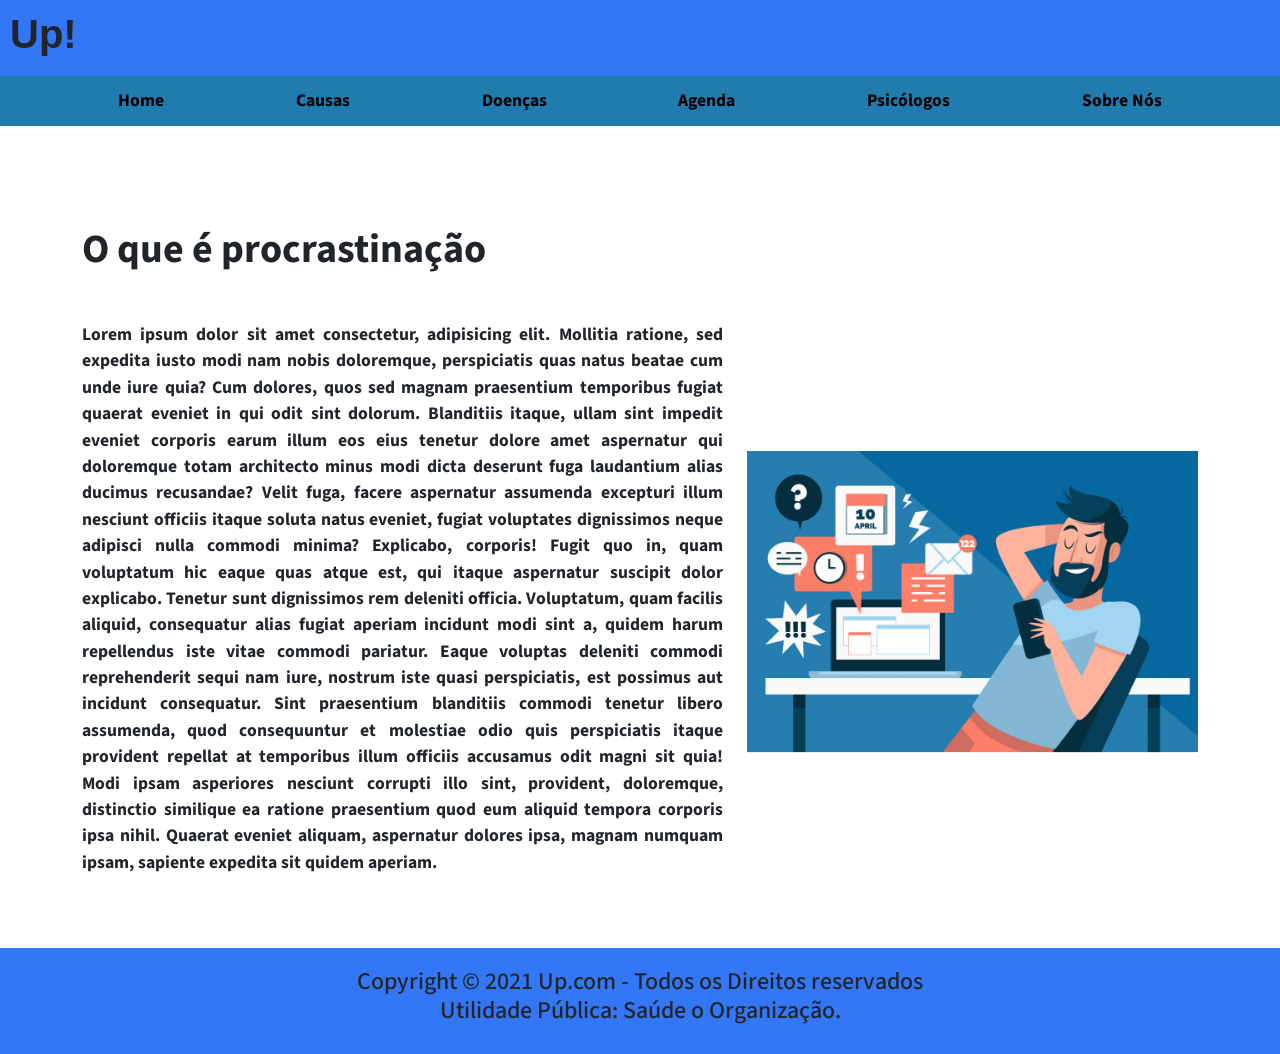
<file: Sprint2-Template/index.html>
<!DOCTYPE html>
<html lang="en">

<head>
    <meta charset="UTF-8">
    <meta http-equiv="X-UA-Compatible" content="IE=edge">
    <meta name="viewport" content="width=device-width, initial-scale=1.0">
    <title>UP - Home</title>
    <link href="https://cdn.jsdelivr.net/npm/bootstrap@5.1.3/dist/css/bootstrap.min.css" rel="stylesheet"
        integrity="sha384-1BmE4kWBq78iYhFldvKuhfTAU6auU8tT94WrHftjDbrCEXSU1oBoqyl2QvZ6jIW3" crossorigin="anonymous">

    <meta name="viewport" content="width=device-width, initial-scale=1">
    <link rel="stylesheet" href="style.css">
    <link rel="animation" href="animation.js">
    <style>
        @import url('https://fonts.googleapis.com/css2?family=Dongle&family=Poppins&family=Roboto&family=Source+Sans+Pro&display=swap');
        </style>
</head>

<body>
    <header id="header">
        <div id="logo">
            <h1><b>Up!</b></h1>
        </div>
        <nav id="nav">
            <button id="btn-mobile">Menu
                <span id="hamburguer"></span>
            </button>
            <ul id="menu">
                <li><a href="index.html">Home</a></li>
                <li><a href="causas.html">Causas</a></li>
                <li><a href="sintomas.html">Doenças</a></li>
                <li><a href="agenda.html">Agenda</a></li>
                <li><a href="pscologos.html">Psicólogos</a></li>
                <li><a href="sobre.html">Sobre Nós</a></li>
            </ul>
        </nav>

    </header>
    <main class="container main">
        <div class="titulo"><h1><b>O que é procrastinação</b></h1></div>
        <div class="row">
            <div class="col-12">
                <div class="row principal">
                    <div class="col-12 col-sm-12 col-md-8 col-lg-7 texto">
                        <p>Lorem ipsum dolor sit amet consectetur, adipisicing elit. Mollitia ratione, sed expedita
                            iusto modi nam nobis doloremque, perspiciatis quas natus beatae cum unde iure quia? Cum
                            dolores, quos sed magnam praesentium temporibus fugiat quaerat eveniet in qui odit sint
                            dolorum. Blanditiis itaque, ullam sint impedit eveniet corporis earum illum eos eius tenetur
                            dolore amet aspernatur qui doloremque totam architecto minus modi dicta deserunt fuga
                            laudantium alias ducimus recusandae? Velit fuga, facere aspernatur assumenda excepturi illum
                            nesciunt officiis itaque soluta natus eveniet, fugiat voluptates dignissimos neque adipisci
                            nulla commodi minima? Explicabo, corporis! Fugit quo in, quam voluptatum hic eaque quas
                            atque est, qui itaque aspernatur suscipit dolor explicabo. Tenetur sunt dignissimos rem
                            deleniti officia. Voluptatum, quam facilis aliquid, consequatur alias fugiat aperiam
                            incidunt modi sint a, quidem harum repellendus iste vitae commodi pariatur. Eaque voluptas
                            deleniti commodi reprehenderit sequi nam iure, nostrum iste quasi perspiciatis, est possimus
                            aut incidunt consequatur. Sint praesentium blanditiis commodi tenetur libero assumenda, quod
                            consequuntur et molestiae odio quis perspiciatis itaque provident repellat at temporibus
                            illum officiis accusamus odit magni sit quia! Modi ipsam asperiores nesciunt corrupti illo
                            sint, provident, doloremque, distinctio similique ea ratione praesentium quod eum aliquid
                            tempora corporis ipsa nihil. Quaerat eveniet aliquam, aspernatur dolores ipsa, magnam
                            numquam ipsam, sapiente expedita sit quidem aperiam.</p>
                    </div>
                    <div class="col-12 col-sm-12 col-md-4 col-lg-5">
                        <img src="./images/o que procrastinacao.png" alt="">
                    </div>
                </div>
               
            </div>
        </div>
    </main>
    <footer class="footer">
        <h4>Copyright © 2021 Up.com - Todos os Direitos reservados <br>
            Utilidade Pública: Saúde o Organização.
        </h4>
    </footer>
    <script src="https://cdn.jsdelivr.net/npm/bootstrap@5.1.3/dist/js/bootstrap.bundle.min.js"
        integrity="sha384-ka7Sk0Gln4gmtz2MlQnikT1wXgYsOg+OMhuP+IlRH9sENBO0LRn5q+8nbTov4+1p"
        crossorigin="anonymous"></script>
    <script type="text/javascript" src="animation.js"></script>
</body>

</html>
</file>
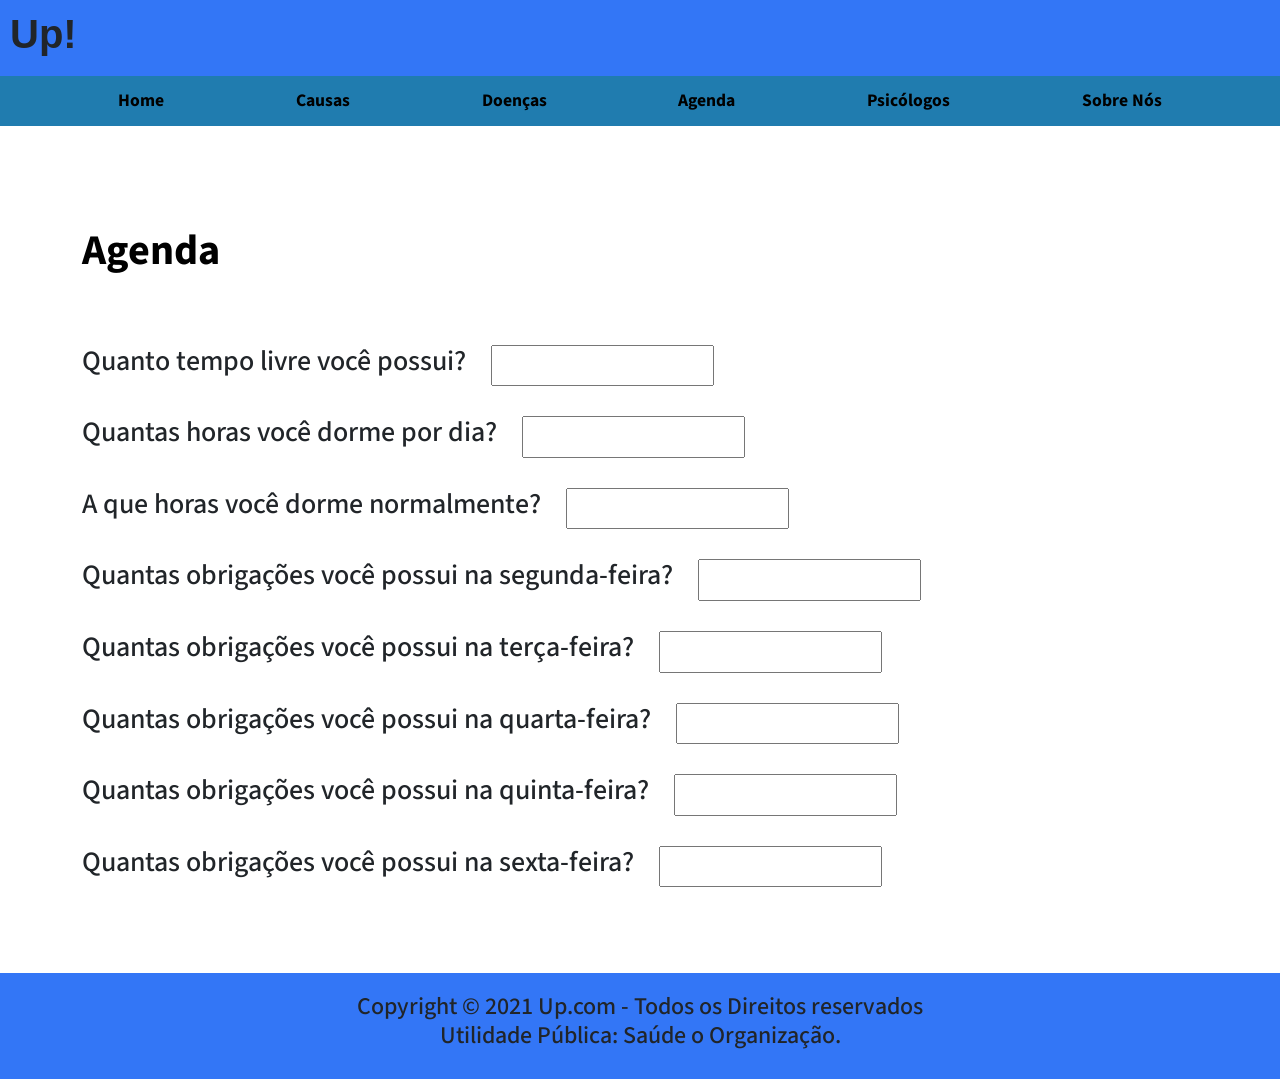
<file: agenda.html>
<!DOCTYPE html>
<html lang="en">

<head>
    <meta charset="UTF-8">
    <meta http-equiv="X-UA-Compatible" content="IE=edge">
    <meta name="viewport" content="width=device-width, initial-scale=1.0">
    <title>UP - Agenda</title>
    <link href="https://cdn.jsdelivr.net/npm/bootstrap@5.1.3/dist/css/bootstrap.min.css" rel="stylesheet"
        integrity="sha384-1BmE4kWBq78iYhFldvKuhfTAU6auU8tT94WrHftjDbrCEXSU1oBoqyl2QvZ6jIW3" crossorigin="anonymous">

    <meta name="viewport" content="width=device-width, initial-scale=1">
    <link rel="stylesheet" href="style.css">
    <link rel="animation" href="animation.js">
    <style>
        @import url('https://fonts.googleapis.com/css2?family=Dongle&family=Poppins&family=Roboto&family=Source+Sans+Pro&display=swap');
        </style>
</head>

<body>
    <header id="header">
        <div id="logo">
            <h1><b>Up!</b></h1>
        </div>
        <nav id="nav">
            <button id="btn-mobile">Menu
                <span id="hamburguer"></span>
            </button>
            <ul id="menu">
                <li><a href="home.html">Home</a></li>
                <li><a href="causas.html">Causas</a></li>
                <li><a href="sintomas.html">Doenças</a></li>
                <li><a href="agenda.html">Agenda</a></li>
                <li><a href="pscologos.html">Psicólogos</a></li>
                <li><a href="sobre.html">Sobre Nós</a></li>
            </ul>
        </nav>

    </header>
    <main>
        <div class="container main">
            <div class="row">
                <div class="col-12 agenda">
                    <div><h1><b>Agenda</b></h1></div>
                    <div class="row">
                        <div class="col-12 col-sm-12 col-md-10 col-lg-10">
                            <ul>
                                <li> 
                                    <label for="resp1"><h3>Quanto tempo livre você possui?</h3> </label>
                                    <input type="text" id="resp1">
                                </li>
                                <li>
                                    <label for="resp2"><h3>Quantas horas você dorme por dia?</h3> </label>
                                    <input type="text" id="resp2">
                                </li>
                                <li>
                                    <label for="resp3"><h3>A que horas você dorme normalmente?</h3> </label>
                                    <input type="text" id="resp3">
                                </li>
                                <li>
                                    <label for="resp4"><h3>Quantas obrigações você possui na segunda-feira?</h3> </label>
                                    <input type="text" id="resp4">
                                </li>
                                <li>
                                    <label for="resp5"><h3>Quantas obrigações você possui na terça-feira?</h3> </label>
                                    <input type="text" id="resp5">
                                </li>
                                <li>
                                    <label for="resp6"><h3>Quantas obrigações você possui na quarta-feira?</h3> </label>
                                    <input type="text" id="resp6">
                                </li>
                                <li>
                                    <label for="resp7"><h3>Quantas obrigações você possui na quinta-feira?</h3> </label>
                                    <input type="text" id="resp7">
                                </li>
                                <li>
                                    <label for="resp8"><h3>Quantas obrigações você possui na sexta-feira?</h3> </label>
                                    <input type="text" id="resp8">
                                </li>
                            </ul>
                        </div>
                    </div>
                </div>
            </div>
        </div>
    </main>
    
    <footer class="footer">
        <h4>Copyright © 2021 Up.com - Todos os Direitos reservados <br>
            Utilidade Pública: Saúde o Organização.
        </h4>
    </footer>
    <script src="https://cdn.jsdelivr.net/npm/bootstrap@5.1.3/dist/js/bootstrap.bundle.min.js"
        integrity="sha384-ka7Sk0Gln4gmtz2MlQnikT1wXgYsOg+OMhuP+IlRH9sENBO0LRn5q+8nbTov4+1p"
        crossorigin="anonymous"></script>
    <script type="text/javascript" src="animation.js"></script>
</body>

</html>
</file>
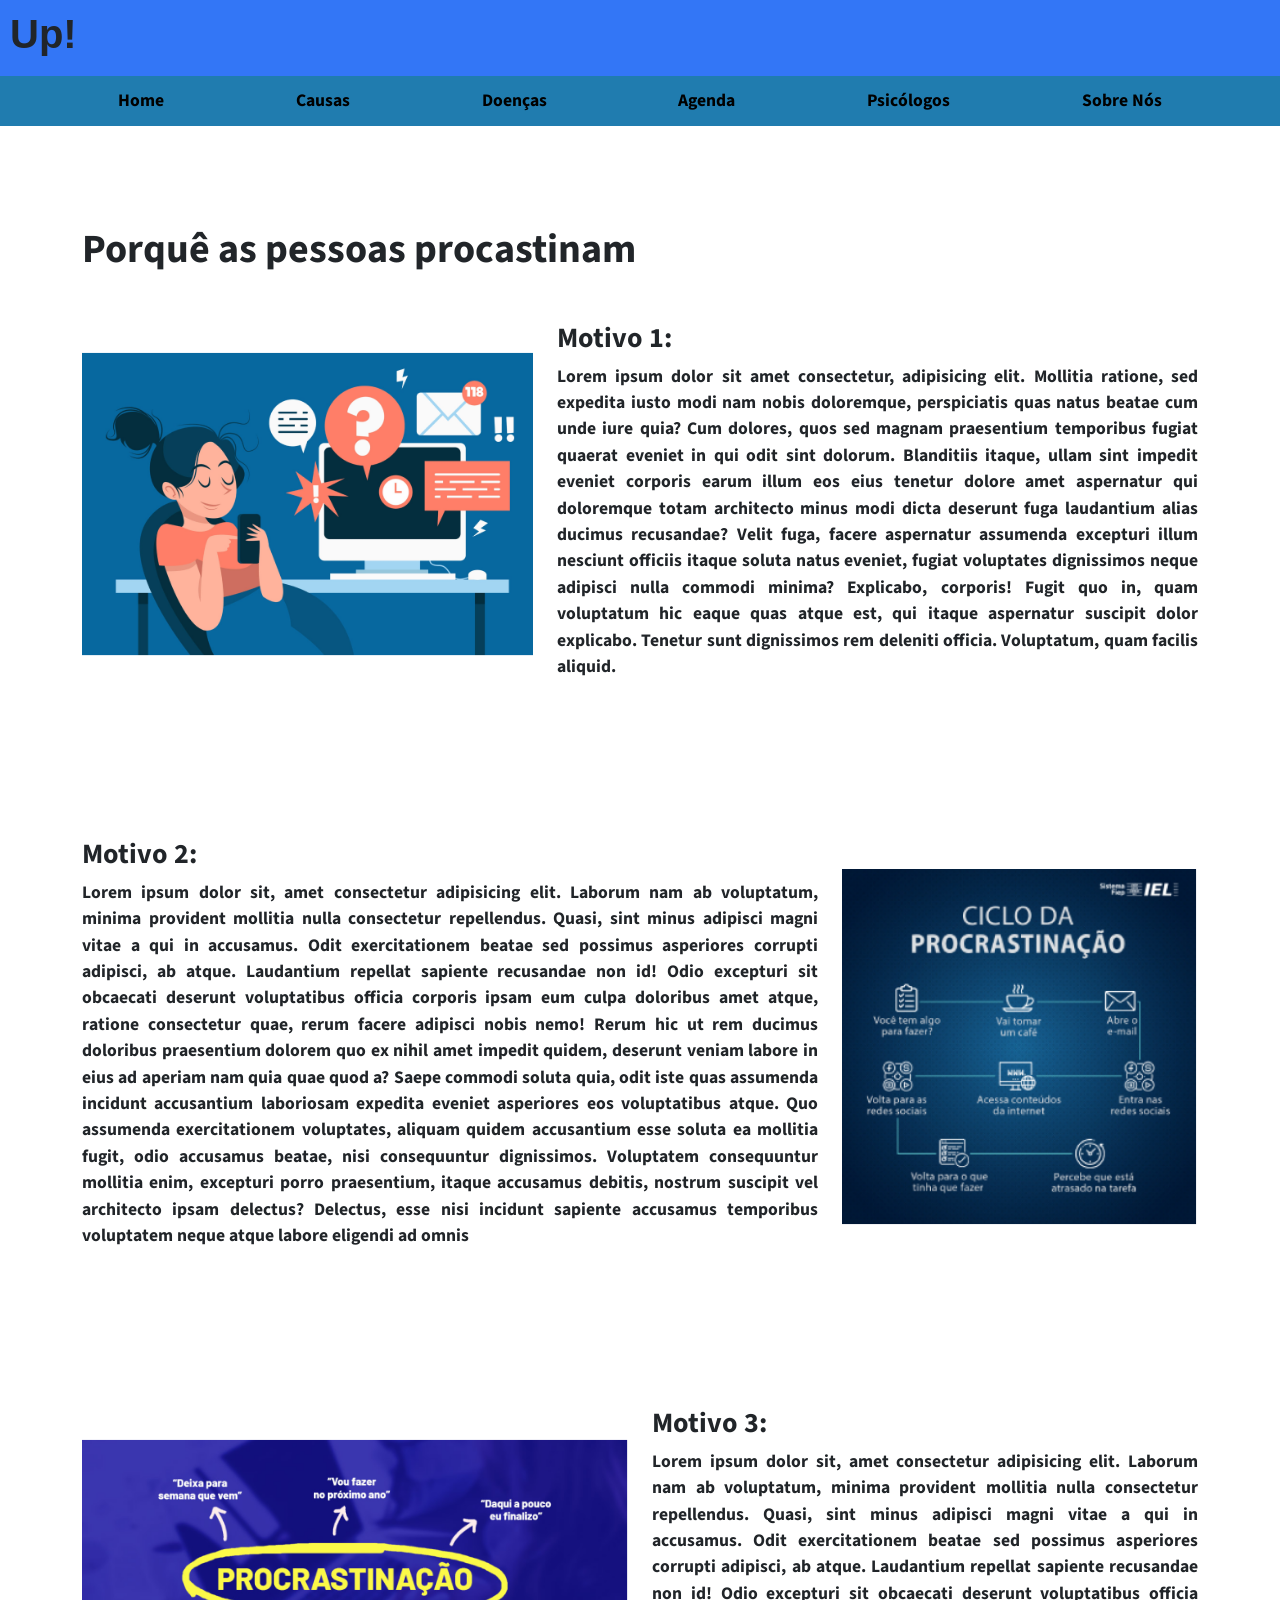
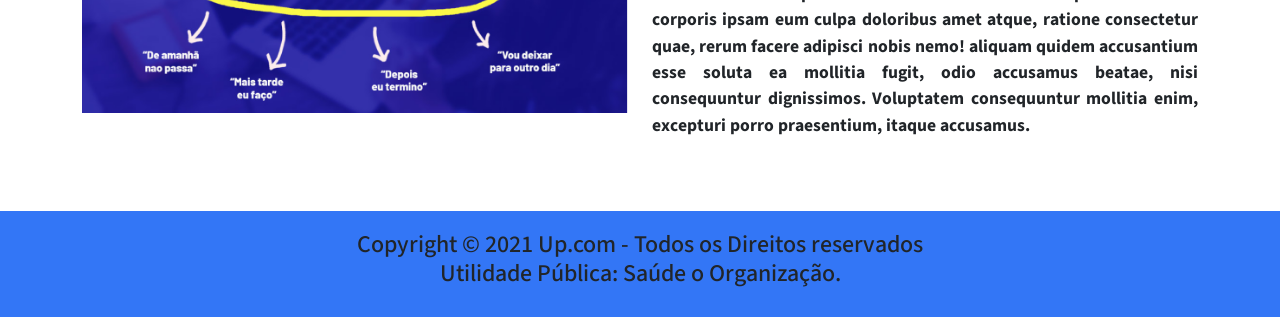
<file: causas.html>
<!DOCTYPE html>
<html lang="en">

<head>
    <meta charset="UTF-8">
    <meta http-equiv="X-UA-Compatible" content="IE=edge">
    <meta name="viewport" content="width=device-width, initial-scale=1.0">
    <title>UP - Causas</title>
    <link href="https://cdn.jsdelivr.net/npm/bootstrap@5.1.3/dist/css/bootstrap.min.css" rel="stylesheet"
        integrity="sha384-1BmE4kWBq78iYhFldvKuhfTAU6auU8tT94WrHftjDbrCEXSU1oBoqyl2QvZ6jIW3" crossorigin="anonymous">

    <meta name="viewport" content="width=device-width, initial-scale=1">
    <link rel="stylesheet" href="style.css">
    <link rel="animation" href="animation.js">
    <style>
        @import url('https://fonts.googleapis.com/css2?family=Dongle&family=Poppins&family=Roboto&family=Source+Sans+Pro&display=swap');
        </style>
</head>

<body>
    <header id="header">
        <div id="logo">
            <h1><b>Up!</b></h1>
        </div>
        <nav id="nav">
            <button id="btn-mobile">Menu
                <span id="hamburguer"></span>
            </button>
            <ul id="menu">
                <li><a href="home.html">Home</a></li>
                <li><a href="causas.html">Causas</a></li>
                <li><a href="sintomas.html">Doenças</a></li>
                <li><a href="agenda.html">Agenda</a></li>
                <li><a href="pscologos.html">Psicólogos</a></li>
                <li><a href="sobre.html">Sobre Nós</a></li>
            </ul>
        </nav>

    </header>
    <main class="container main">
        <div class="titulo">
            <h1><b>Porquê as pessoas procastinam</b></h1>
        </div>
        <div class="row">
            <div class="col-12">
                <div class="row principal">

                    <div class="col-12 col-sm-12 col-md-4 col-lg-5">
                        <img src="./images/motivo1.png" alt="">
                    </div>
                    <div class="col-12 col-sm-12 col-md-8 col-lg-7 texto">
                        <h3> <b> Motivo 1:</b></h3>
                        <p>Lorem ipsum dolor sit amet consectetur, adipisicing elit. Mollitia ratione, sed expedita
                            iusto modi nam nobis doloremque, perspiciatis quas natus beatae cum unde iure quia? Cum
                            dolores, quos sed magnam praesentium temporibus fugiat quaerat eveniet in qui odit sint
                            dolorum. Blanditiis itaque, ullam sint impedit eveniet corporis earum illum eos eius tenetur
                            dolore amet aspernatur qui doloremque totam architecto minus modi dicta deserunt fuga
                            laudantium alias ducimus recusandae? Velit fuga, facere aspernatur assumenda excepturi illum
                            nesciunt officiis itaque soluta natus eveniet, fugiat voluptates dignissimos neque adipisci
                            nulla commodi minima? Explicabo, corporis! Fugit quo in, quam voluptatum hic eaque quas
                            atque est, qui itaque aspernatur suscipit dolor explicabo. Tenetur sunt dignissimos rem
                            deleniti officia. Voluptatum, quam facilis aliquid.</p>
                    </div>
                </div>
            </div>
        </div>
        <br>
        <br>
        <br>
        <br>
        <br>
        <div class="row">
            <div class="col-12">
                <div class="row motivo2">
                    <div class="col-12 col-sm-12 col-md-8 col-lg-8 texto">
                        <h3> <b> Motivo 2:</b></h3>
                        <p>Lorem ipsum dolor sit, amet consectetur adipisicing elit. Laborum nam ab voluptatum, minima
                            provident mollitia nulla consectetur repellendus. Quasi, sint minus adipisci magni vitae a
                            qui in accusamus. Odit exercitationem beatae sed possimus asperiores corrupti adipisci, ab
                            atque. Laudantium repellat sapiente recusandae non id! Odio excepturi sit obcaecati deserunt
                            voluptatibus officia corporis ipsam eum culpa doloribus amet atque, ratione consectetur
                            quae, rerum facere adipisci nobis nemo! Rerum hic ut rem ducimus doloribus praesentium
                            dolorem quo ex nihil amet impedit quidem, deserunt veniam labore in eius ad aperiam nam quia
                            quae quod a? Saepe commodi soluta quia, odit iste quas assumenda incidunt accusantium
                            laboriosam expedita eveniet asperiores eos voluptatibus atque. Quo assumenda exercitationem
                            voluptates, aliquam quidem accusantium esse soluta ea mollitia fugit, odio accusamus beatae,
                            nisi consequuntur dignissimos. Voluptatem consequuntur mollitia enim, excepturi porro
                            praesentium, itaque accusamus debitis, nostrum suscipit vel architecto ipsam delectus?
                            Delectus, esse nisi incidunt sapiente accusamus temporibus voluptatem neque atque labore
                            eligendi ad omnis </p>

                    </div>
                    <div class="col-12 col-sm-12 col-md-4 col-lg-4">
                        <img src="./images/motivo2.png">
                    </div>
                </div>
            </div>
        </div>
        <br>
        <br>
        <br>
        <br>
        <br>
        <div class="row">
            <div class="col-12">
                <div class="row motivo3">
                    <div class="col-12 col-sm-12 col-md-4 col-lg-6">
                        <img src="./images/motivo3.png">
                    </div>
                    <div class="col-12 col-sm-12 col-md-8 col-lg-6 texto">
                        <h3> <b> Motivo 3:</b></h3>
                        <p>Lorem ipsum dolor sit, amet consectetur adipisicing elit. Laborum nam ab voluptatum, minima
                            provident mollitia nulla consectetur repellendus. Quasi, sint minus adipisci magni vitae a
                            qui in accusamus. Odit exercitationem beatae sed possimus asperiores corrupti adipisci, ab
                            atque. Laudantium repellat sapiente recusandae non id! Odio excepturi sit obcaecati deserunt
                            voluptatibus officia corporis ipsam eum culpa doloribus amet atque, ratione consectetur
                            quae, rerum facere adipisci nobis nemo! aliquam quidem accusantium esse soluta ea mollitia fugit, odio accusamus beatae,
                            nisi consequuntur dignissimos. Voluptatem consequuntur mollitia enim, excepturi porro
                            praesentium, itaque accusamus.</p>

                    </div>
                </div>
            </div>
        </div>
    </main>

    <footer class="footer">
        <h4>Copyright © 2021 Up.com - Todos os Direitos reservados <br>
            Utilidade Pública: Saúde o Organização.
        </h4>
    </footer>
    <script src="https://cdn.jsdelivr.net/npm/bootstrap@5.1.3/dist/js/bootstrap.bundle.min.js"
        integrity="sha384-ka7Sk0Gln4gmtz2MlQnikT1wXgYsOg+OMhuP+IlRH9sENBO0LRn5q+8nbTov4+1p"
        crossorigin="anonymous"></script>
    <script type="text/javascript" src="animation.js"></script>
</body>

</html>
</file>
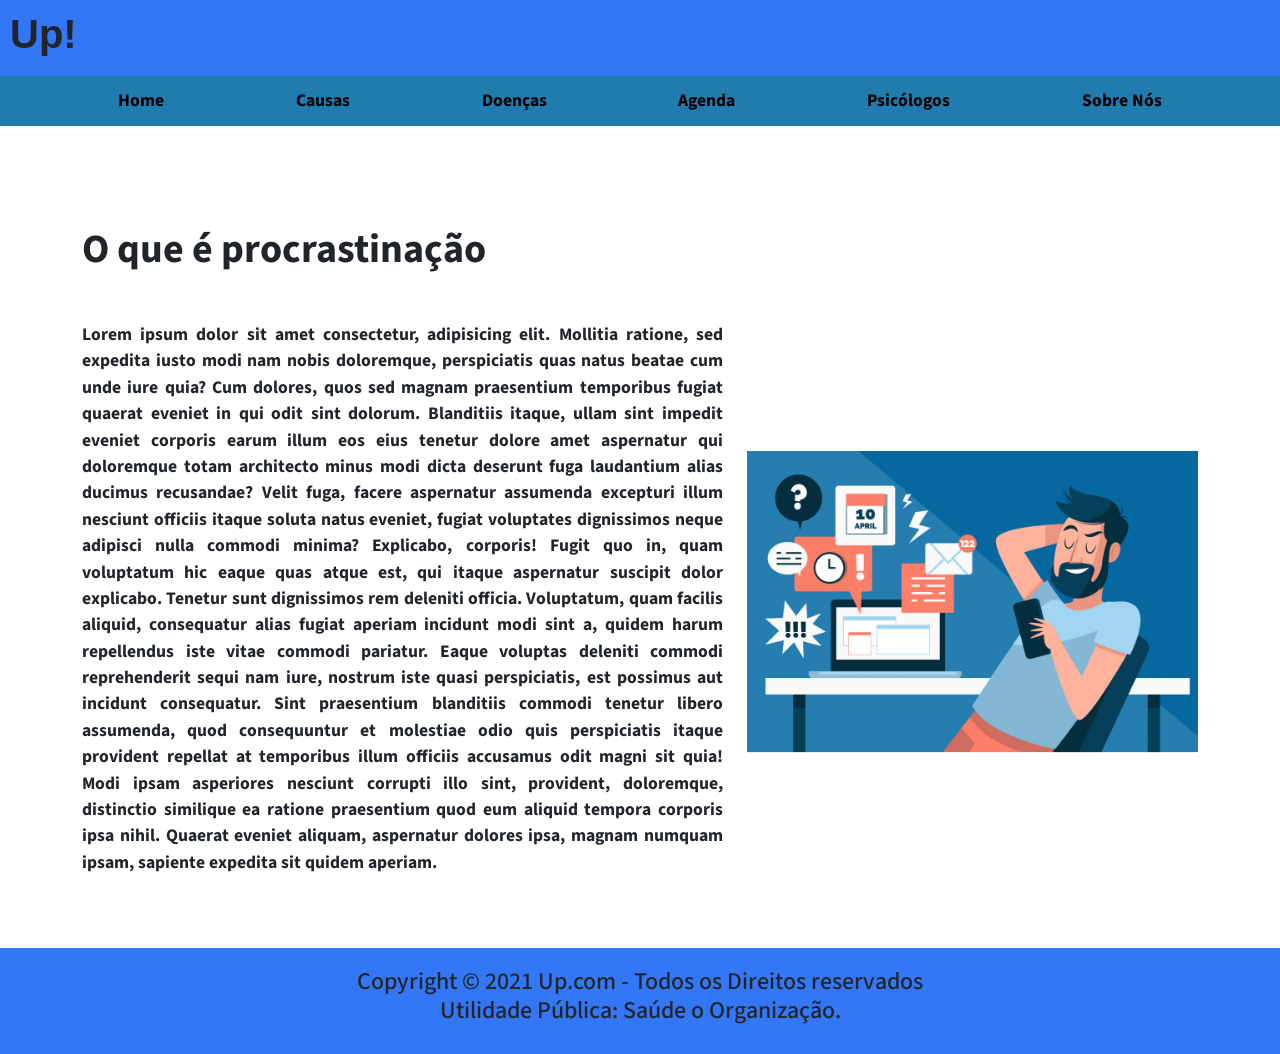
<file: home.html>
<!DOCTYPE html>
<html lang="en">

<head>
    <meta charset="UTF-8">
    <meta http-equiv="X-UA-Compatible" content="IE=edge">
    <meta name="viewport" content="width=device-width, initial-scale=1.0">
    <title>UP - Home</title>
    <link href="https://cdn.jsdelivr.net/npm/bootstrap@5.1.3/dist/css/bootstrap.min.css" rel="stylesheet"
        integrity="sha384-1BmE4kWBq78iYhFldvKuhfTAU6auU8tT94WrHftjDbrCEXSU1oBoqyl2QvZ6jIW3" crossorigin="anonymous">

    <meta name="viewport" content="width=device-width, initial-scale=1">
    <link rel="stylesheet" href="style.css">
    <link rel="animation" href="animation.js">
    <style>
        @import url('https://fonts.googleapis.com/css2?family=Dongle&family=Poppins&family=Roboto&family=Source+Sans+Pro&display=swap');
        </style>
</head>

<body>
    <header id="header">
        <div id="logo">
            <h1><b>Up!</b></h1>
        </div>
        <nav id="nav">
            <button id="btn-mobile">Menu
                <span id="hamburguer"></span>
            </button>
            <ul id="menu">
                <li><a href="#">Home</a></li>
                <li><a href="causas.html">Causas</a></li>
                <li><a href="sintomas.html">Doenças</a></li>
                <li><a href="agenda.html">Agenda</a></li>
                <li><a href="pscologos.html">Psicólogos</a></li>
                <li><a href="sobre.html">Sobre Nós</a></li>
            </ul>
        </nav>

    </header>
    <main class="container main">
        <div class="titulo"><h1><b>O que é procrastinação</b></h1></div>
        <div class="row">
            <div class="col-12">
                <div class="row principal">
                    <div class="col-12 col-sm-12 col-md-8 col-lg-7 texto">
                        <p>Lorem ipsum dolor sit amet consectetur, adipisicing elit. Mollitia ratione, sed expedita
                            iusto modi nam nobis doloremque, perspiciatis quas natus beatae cum unde iure quia? Cum
                            dolores, quos sed magnam praesentium temporibus fugiat quaerat eveniet in qui odit sint
                            dolorum. Blanditiis itaque, ullam sint impedit eveniet corporis earum illum eos eius tenetur
                            dolore amet aspernatur qui doloremque totam architecto minus modi dicta deserunt fuga
                            laudantium alias ducimus recusandae? Velit fuga, facere aspernatur assumenda excepturi illum
                            nesciunt officiis itaque soluta natus eveniet, fugiat voluptates dignissimos neque adipisci
                            nulla commodi minima? Explicabo, corporis! Fugit quo in, quam voluptatum hic eaque quas
                            atque est, qui itaque aspernatur suscipit dolor explicabo. Tenetur sunt dignissimos rem
                            deleniti officia. Voluptatum, quam facilis aliquid, consequatur alias fugiat aperiam
                            incidunt modi sint a, quidem harum repellendus iste vitae commodi pariatur. Eaque voluptas
                            deleniti commodi reprehenderit sequi nam iure, nostrum iste quasi perspiciatis, est possimus
                            aut incidunt consequatur. Sint praesentium blanditiis commodi tenetur libero assumenda, quod
                            consequuntur et molestiae odio quis perspiciatis itaque provident repellat at temporibus
                            illum officiis accusamus odit magni sit quia! Modi ipsam asperiores nesciunt corrupti illo
                            sint, provident, doloremque, distinctio similique ea ratione praesentium quod eum aliquid
                            tempora corporis ipsa nihil. Quaerat eveniet aliquam, aspernatur dolores ipsa, magnam
                            numquam ipsam, sapiente expedita sit quidem aperiam.</p>
                    </div>
                    <div class="col-12 col-sm-12 col-md-4 col-lg-5">
                        <img src="./images/o que procrastinacao.png" alt="">
                    </div>
                </div>
               
            </div>
        </div>
    </main>
    <footer class="footer">
        <h4>Copyright © 2021 Up.com - Todos os Direitos reservados <br>
            Utilidade Pública: Saúde o Organização.
        </h4>
    </footer>
    <script src="https://cdn.jsdelivr.net/npm/bootstrap@5.1.3/dist/js/bootstrap.bundle.min.js"
        integrity="sha384-ka7Sk0Gln4gmtz2MlQnikT1wXgYsOg+OMhuP+IlRH9sENBO0LRn5q+8nbTov4+1p"
        crossorigin="anonymous"></script>
    <script type="text/javascript" src="animation.js"></script>
</body>

</html>
</file>
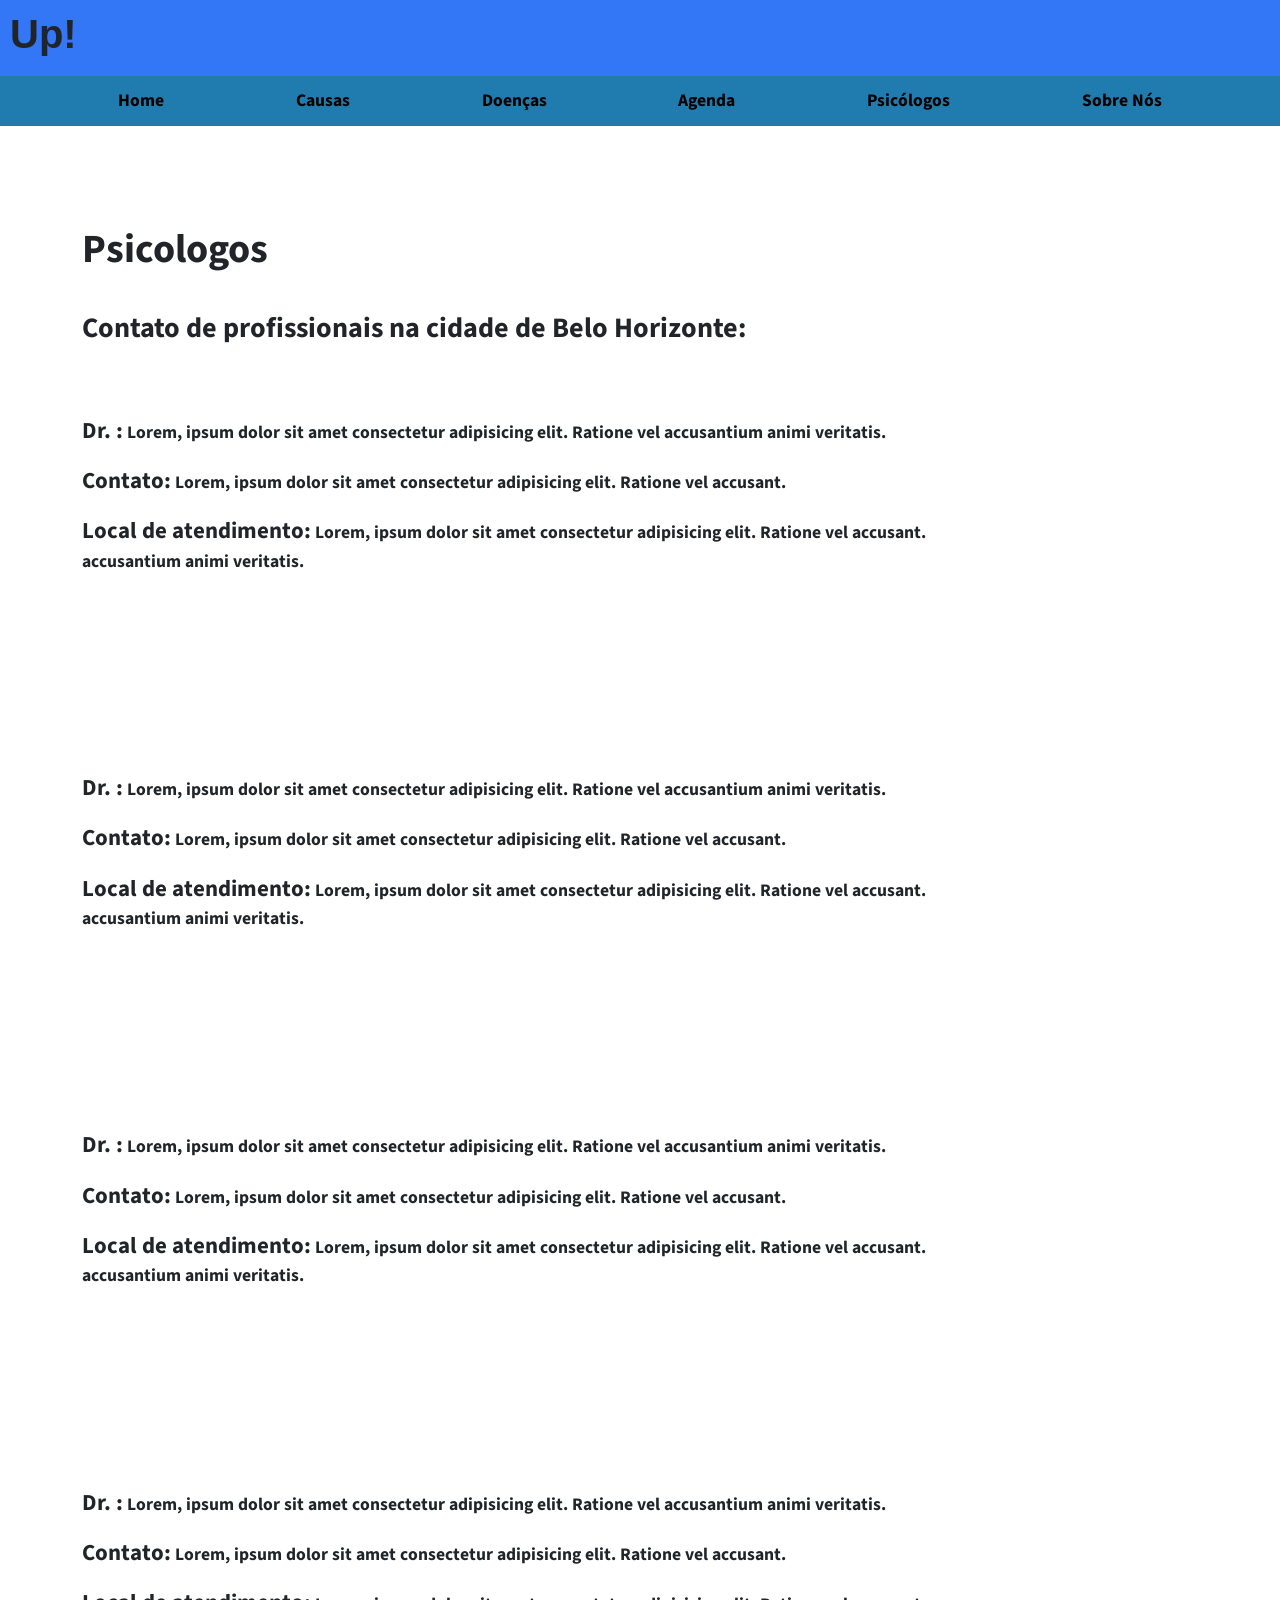
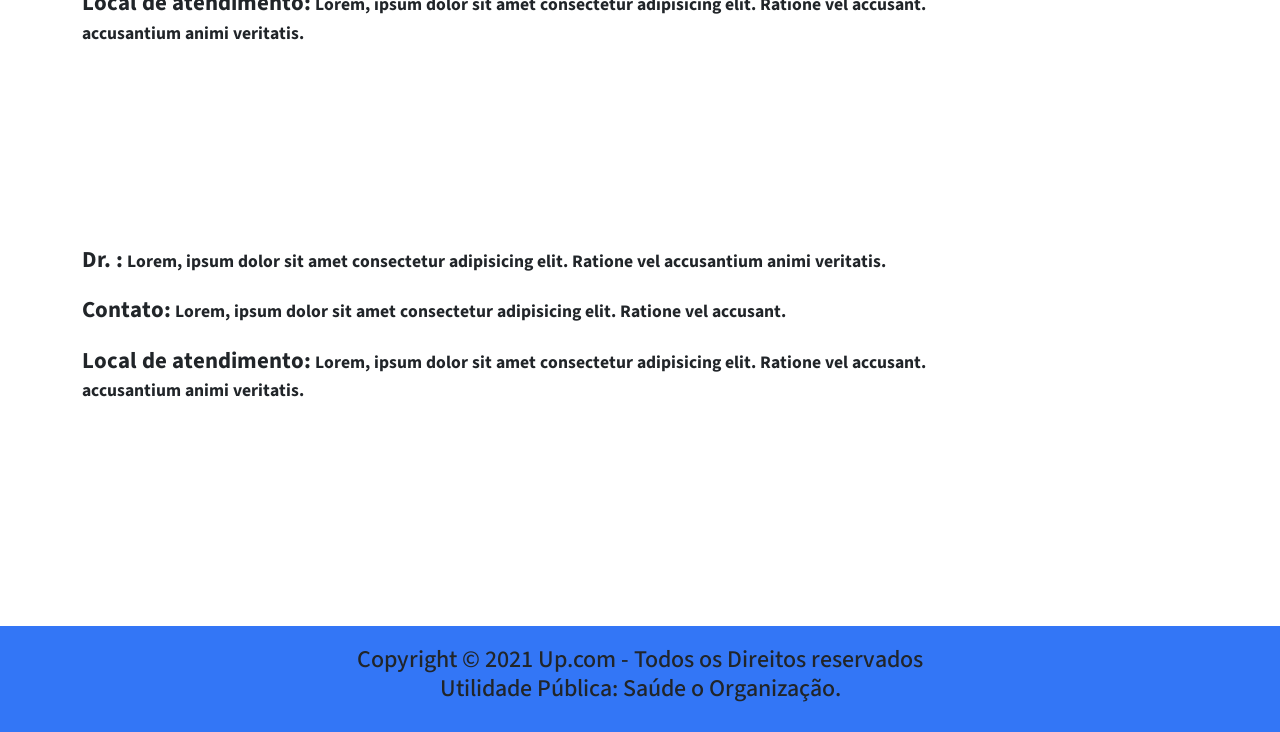
<file: pscologos.html>
<!DOCTYPE html>
<html lang="en">

<head>
    <meta charset="UTF-8">
    <meta http-equiv="X-UA-Compatible" content="IE=edge">
    <meta name="viewport" content="width=device-width, initial-scale=1.0">
    <title>UP - Psicologos</title>
    <link href="https://cdn.jsdelivr.net/npm/bootstrap@5.1.3/dist/css/bootstrap.min.css" rel="stylesheet"
        integrity="sha384-1BmE4kWBq78iYhFldvKuhfTAU6auU8tT94WrHftjDbrCEXSU1oBoqyl2QvZ6jIW3" crossorigin="anonymous">

    <meta name="viewport" content="width=device-width, initial-scale=1">
    <link rel="stylesheet" href="style.css">
    <link rel="animation" href="animation.js">
    <style>
        @import url('https://fonts.googleapis.com/css2?family=Dongle&family=Poppins&family=Roboto&family=Source+Sans+Pro&display=swap');
    </style>
</head>

<body>
    <header id="header">
        <div id="logo">
            <h1><b>Up!</b></h1>
        </div>
        <nav id="nav">
            <button id="btn-mobile">Menu
                <span id="hamburguer"></span>
            </button>
            <ul id="menu">
                <li><a href="home.html">Home</a></li>
                <li><a href="causas.html">Causas</a></li>
                <li><a href="sintomas.html">Doenças</a></li>
                <li><a href="agenda.html">Agenda</a></li>
                <li><a href="pscologos.html">Psicólogos</a></li>
                <li><a href="sobre.html">Sobre Nós</a></li>
            </ul>
        </nav>

    </header>
    <main>
        <div class="container main">
            <div class="row">
                <div class="col-12 pscol">
                    <div>
                        <h1> <b>Psicologos</b></h1>
                    </div>
                    <div>
                        <h2> <b> Contato de profissionais na cidade de Belo Horizonte:</b></h2>
                    </div>
                    <div class="row">
                        <div class="col-12 col-sm-12 col-md-10 col-lg12">
                            <ul class="pscol">
                                <ul class="ps1">
                                <li class="dr">
                                    <p> <span>Dr. :</span> Lorem, ipsum dolor sit amet consectetur adipisicing elit.
                                        Ratione vel accusantium animi veritatis.</p>
                                </li>
                                <li class="contato">
                                    <p><span>Contato:</span> Lorem, ipsum dolor sit amet consectetur adipisicing elit.
                                        Ratione vel accusant.</p>
                                </li>
                                <li class="local">
                                    <p><span>Local de atendimento:</span> Lorem, ipsum dolor sit amet consectetur adipisicing elit.
                                        Ratione vel accusant. accusantium animi veritatis.</p>
                                </li>
                                </ul>
                                <ul class="ps1">
                                <li class="dr">
                                    <p> <span>Dr. :</span> Lorem, ipsum dolor sit amet consectetur adipisicing elit.
                                        Ratione vel accusantium animi veritatis.</p>
                                </li>
                                <li class="contato">
                                    <p><span>Contato:</span> Lorem, ipsum dolor sit amet consectetur adipisicing elit.
                                        Ratione vel accusant.</p>
                                </li>
                                <li class="local">
                                    <p><span>Local de atendimento:</span> Lorem, ipsum dolor sit amet consectetur adipisicing elit.
                                        Ratione vel accusant. accusantium animi veritatis.</p>
                                </li>
                                </ul>
                                <ul class="ps1">
                                <li class="dr">
                                    <p> <span>Dr. :</span> Lorem, ipsum dolor sit amet consectetur adipisicing elit.
                                        Ratione vel accusantium animi veritatis.</p>
                                </li>
                                <li class="contato">
                                    <p><span>Contato:</span> Lorem, ipsum dolor sit amet consectetur adipisicing elit.
                                        Ratione vel accusant.</p>
                                </li>
                                <li class="local">
                                    <p><span>Local de atendimento:</span> Lorem, ipsum dolor sit amet consectetur adipisicing elit.
                                        Ratione vel accusant. accusantium animi veritatis.</p>
                                </li>
                                </ul>
                                <ul class="ps1">
                                <li class="dr">
                                    <p> <span>Dr. :</span> Lorem, ipsum dolor sit amet consectetur adipisicing elit.
                                        Ratione vel accusantium animi veritatis.</p>
                                </li>
                                <li class="contato">
                                    <p><span>Contato:</span> Lorem, ipsum dolor sit amet consectetur adipisicing elit.
                                        Ratione vel accusant.</p>
                                </li>
                                <li class="local">
                                    <p><span>Local de atendimento:</span> Lorem, ipsum dolor sit amet consectetur adipisicing elit.
                                        Ratione vel accusant. accusantium animi veritatis.</p>
                                </li>
                                </ul>
                                <ul class="ps1">
                                <li class="dr">
                                    <p> <span>Dr. :</span> Lorem, ipsum dolor sit amet consectetur adipisicing elit.
                                        Ratione vel accusantium animi veritatis.</p>
                                </li>
                                <li class="contato">
                                    <p><span>Contato:</span> Lorem, ipsum dolor sit amet consectetur adipisicing elit.
                                        Ratione vel accusant.</p>
                                </li>
                                <li class="local">
                                    <p><span>Local de atendimento:</span> Lorem, ipsum dolor sit amet consectetur adipisicing elit.
                                        Ratione vel accusant. accusantium animi veritatis.</p>
                                </li>
                                </ul>
                            </ul>
                        </div>
                    </div>
                </div>
            </div>
        </div>
    </main>

    <footer class="footer">
        <h4>Copyright © 2021 Up.com - Todos os Direitos reservados <br>
            Utilidade Pública: Saúde o Organização.
        </h4>
    </footer>
    <script src="https://cdn.jsdelivr.net/npm/bootstrap@5.1.3/dist/js/bootstrap.bundle.min.js"
        integrity="sha384-ka7Sk0Gln4gmtz2MlQnikT1wXgYsOg+OMhuP+IlRH9sENBO0LRn5q+8nbTov4+1p"
        crossorigin="anonymous"></script>
    <script type="text/javascript" src="animation.js"></script>
</body>

</html>
</file>
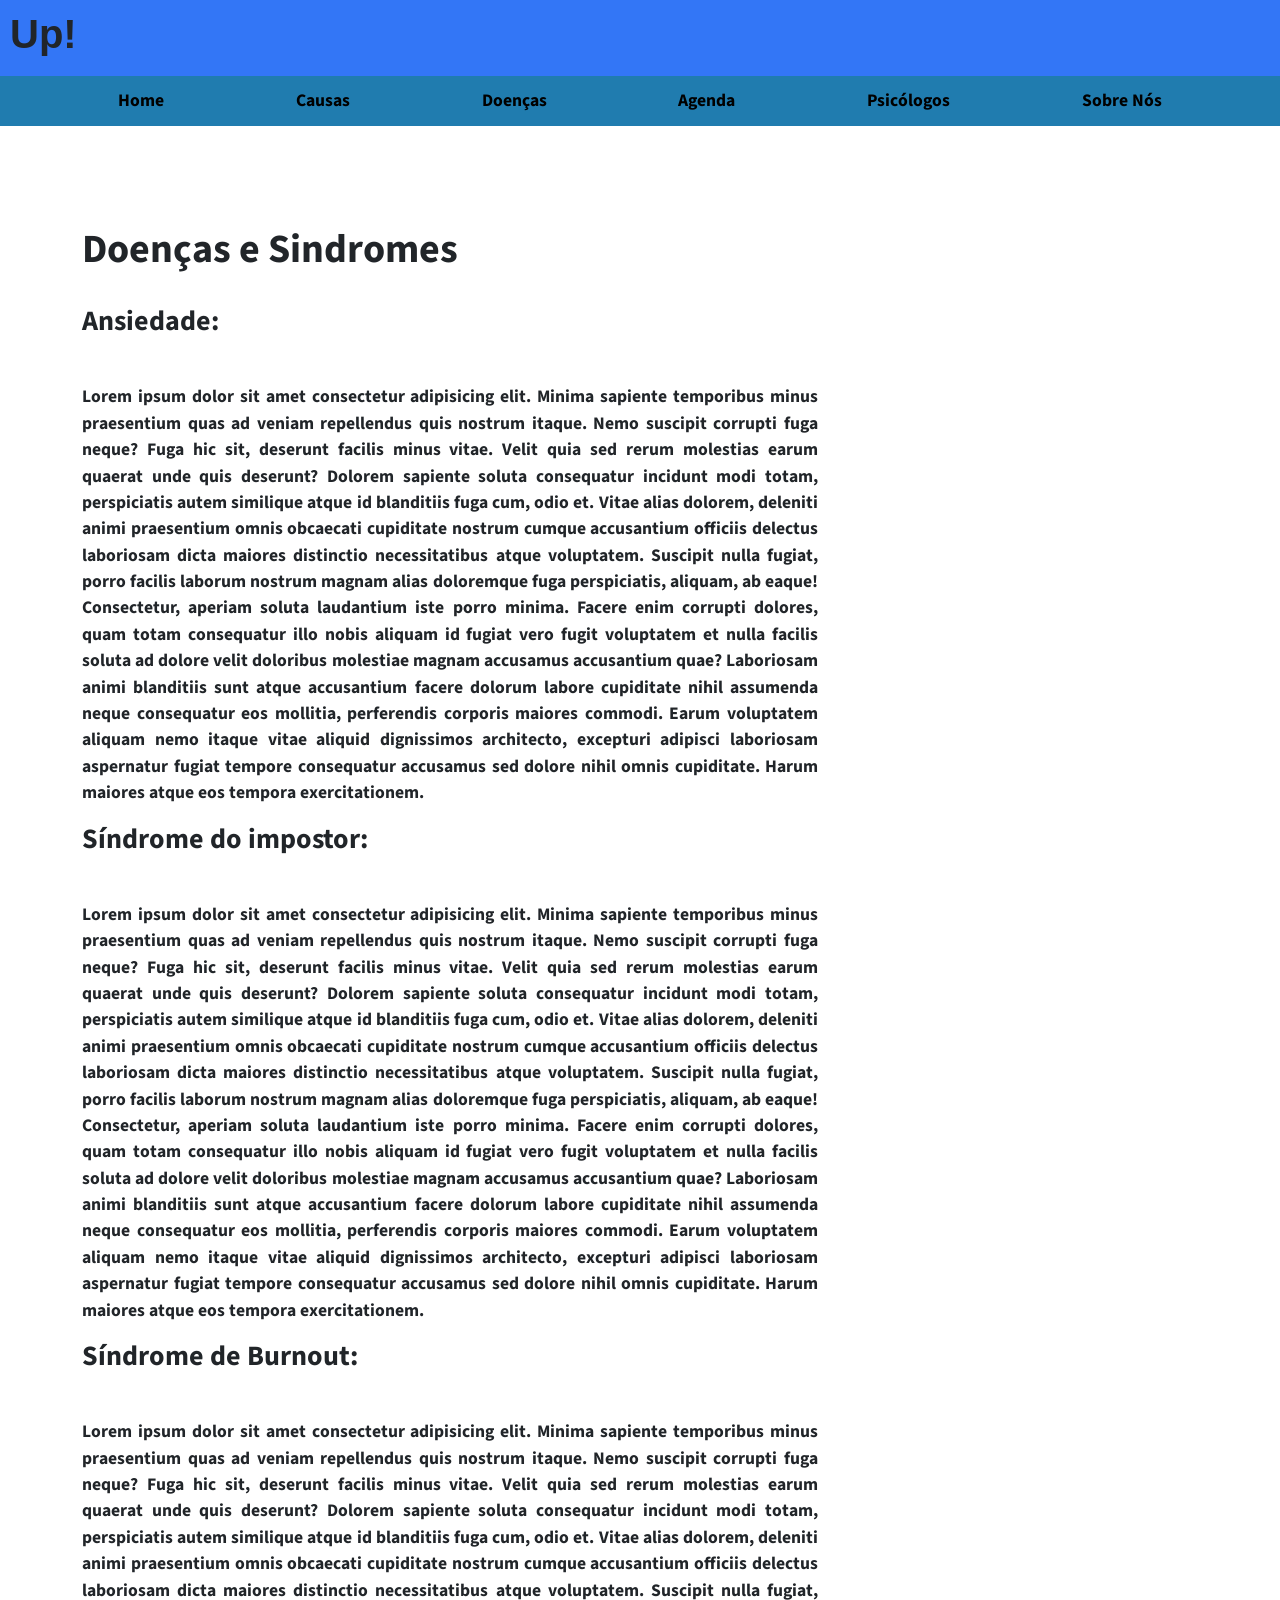
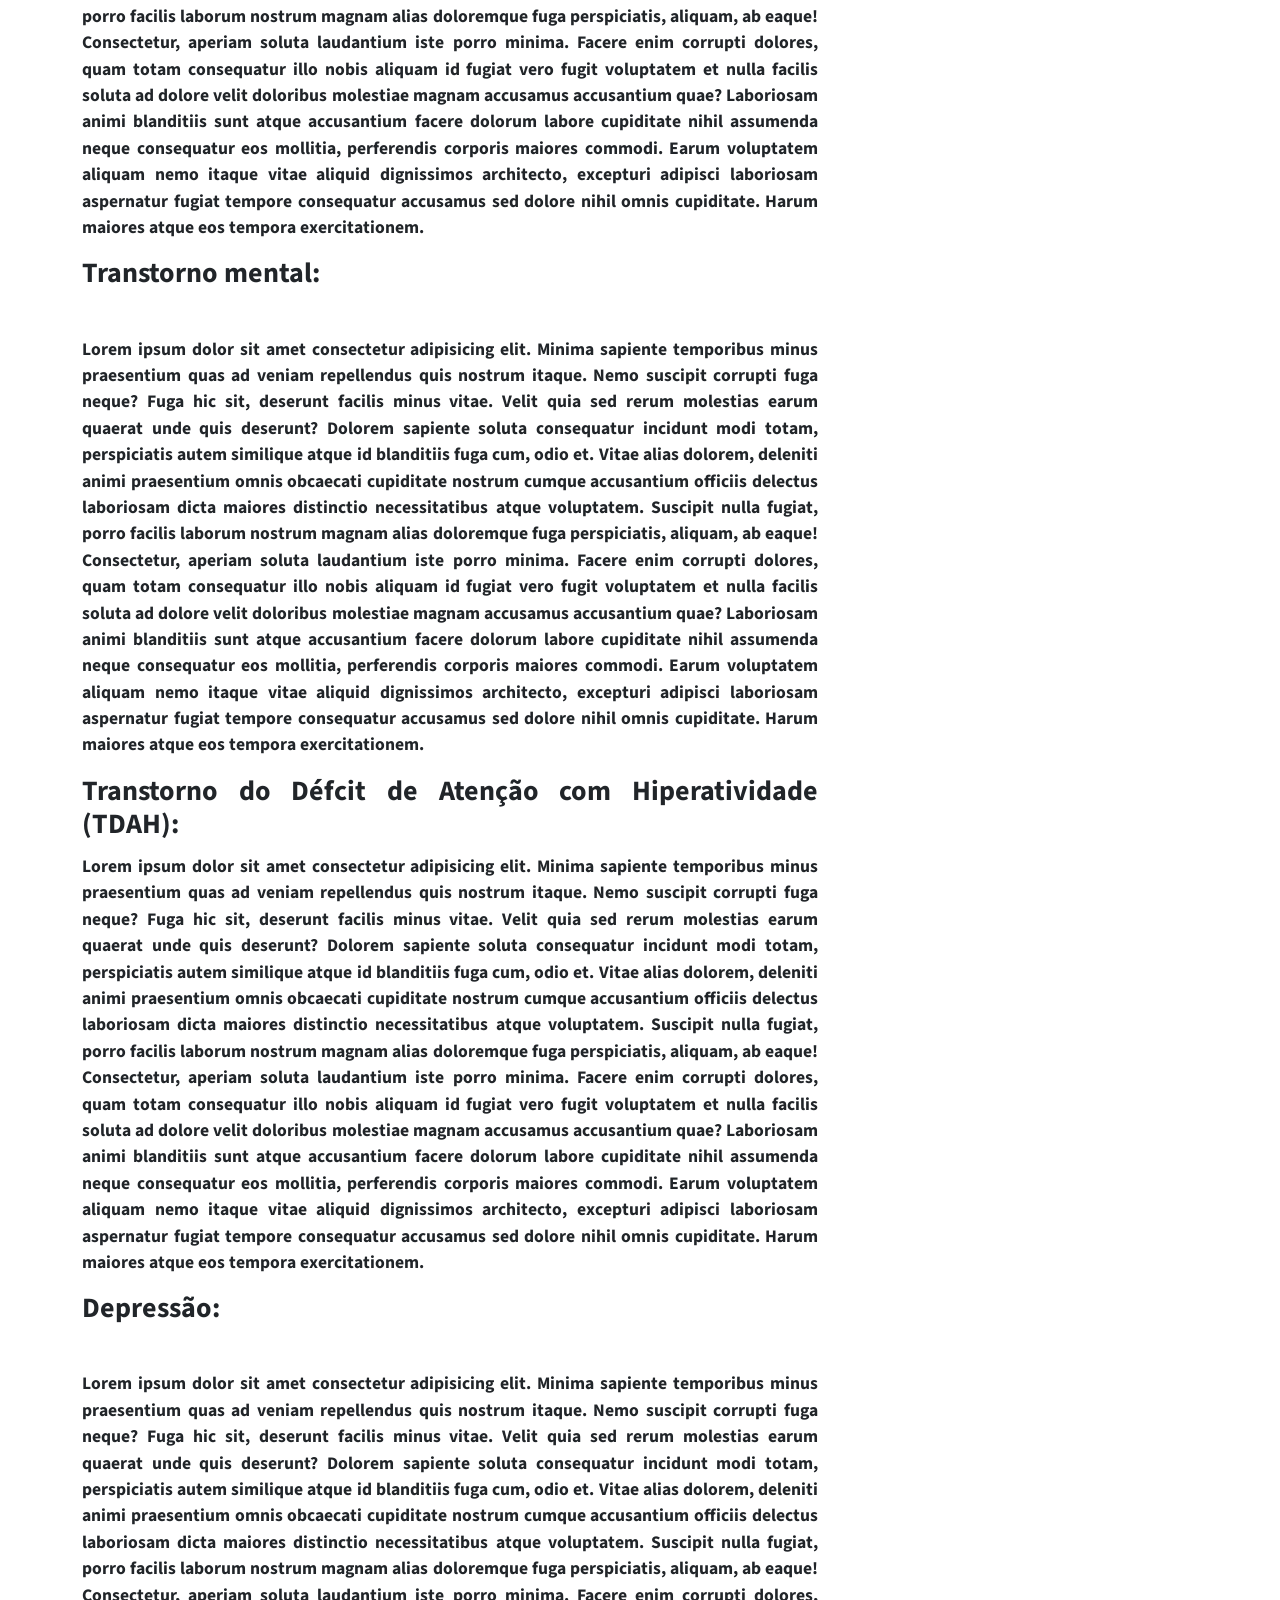
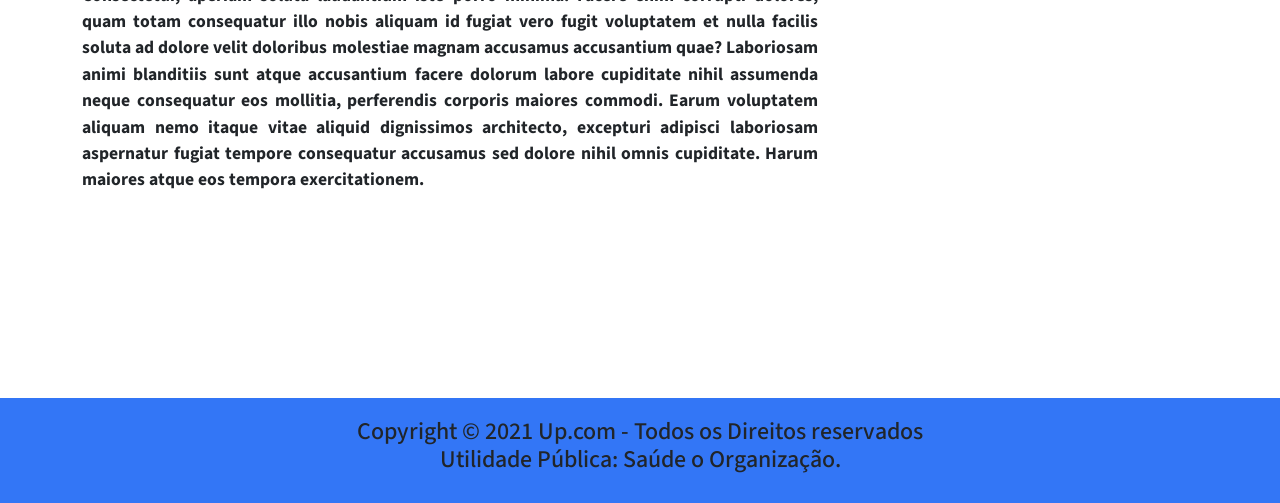
<file: sintomas.html>
<!DOCTYPE html>
<html lang="en">

<head>
    <meta charset="UTF-8">
    <meta http-equiv="X-UA-Compatible" content="IE=edge">
    <meta name="viewport" content="width=device-width, initial-scale=1.0">
    <title>UP - Sintomas</title>
    <link href="https://cdn.jsdelivr.net/npm/bootstrap@5.1.3/dist/css/bootstrap.min.css" rel="stylesheet"
        integrity="sha384-1BmE4kWBq78iYhFldvKuhfTAU6auU8tT94WrHftjDbrCEXSU1oBoqyl2QvZ6jIW3" crossorigin="anonymous">

    <meta name="viewport" content="width=device-width, initial-scale=1">
    <link rel="stylesheet" href="style.css">
    <link rel="animation" href="animation.js">
    <style>
        @import url('https://fonts.googleapis.com/css2?family=Dongle&family=Poppins&family=Roboto&family=Source+Sans+Pro&display=swap');
    </style>
</head>

<body>
    <header id="header">
        <div id="logo">
            <h1><b>Up!</b></h1>
        </div>
        <nav id="nav">
            <button id="btn-mobile">Menu
                <span id="hamburguer"></span>
            </button>
            <ul id="menu">
                <li><a href="home.html">Home</a></li>
                <li><a href="causas.html">Causas</a></li>
                <li><a href="sintomas.html">Doenças</a></li>
                <li><a href="agenda.html">Agenda</a></li>
                <li><a href="pscologos.html">Psicólogos</a></li>
                <li><a href="sobre.html">Sobre Nós</a></li>
            </ul>
        </nav>

    </header>
    <main class="container main-sintomas">
        <div class="row">
            <div class="col-12">
                <div class="titulo-sintomas">
                    <h1><b>Doenças e Sindromes</b></h1>
                </div>
            </div>
            <br>
            <br>
            <br>
            <div class="col-12 col-sm-12 col-md-12 col-lg-7">
                <h3 id="ansiedade"><b> Ansiedade: </b></h3>
            </div>
            <br>
            <br>
            <br>
            <div class="col-12 col-sm-12 col-md-12 col-lg-8">
                <p>Lorem ipsum dolor sit amet consectetur adipisicing elit. Minima sapiente temporibus minus praesentium
                    quas ad veniam repellendus quis nostrum itaque. Nemo suscipit corrupti fuga neque? Fuga hic sit,
                    deserunt facilis minus vitae. Velit quia sed rerum molestias earum quaerat unde quis deserunt?
                    Dolorem sapiente soluta consequatur incidunt modi totam, perspiciatis autem similique atque id
                    blanditiis fuga cum, odio et. Vitae alias dolorem, deleniti animi praesentium omnis obcaecati
                    cupiditate nostrum cumque accusantium officiis delectus laboriosam dicta maiores distinctio
                    necessitatibus atque voluptatem. Suscipit nulla fugiat, porro facilis laborum nostrum magnam alias
                    doloremque fuga perspiciatis, aliquam, ab eaque! Consectetur, aperiam soluta laudantium iste porro
                    minima. Facere enim corrupti dolores, quam totam consequatur illo nobis aliquam id fugiat vero fugit
                    voluptatem et nulla facilis soluta ad dolore velit doloribus molestiae magnam accusamus accusantium
                    quae? Laboriosam animi blanditiis sunt atque accusantium facere dolorum labore cupiditate nihil
                    assumenda neque consequatur eos mollitia, perferendis corporis maiores commodi. Earum voluptatem
                    aliquam nemo itaque vitae aliquid dignissimos architecto, excepturi adipisci laboriosam aspernatur
                    fugiat tempore consequatur accusamus sed dolore nihil omnis cupiditate. Harum maiores atque eos
                    tempora exercitationem.</p>
            </div>
            <div class="col-12 col-sm-0 col-md-0 col-lg-2 nav-sint">
                <ul>
                    <li><a class="nav-item-sint" href="#ansiedade">Ansiedade</a></li>
                    <li><a class="nav-item-sint" href="#impostor">Síndrome do Impostor</a></li>
                    <li><a class="nav-item-sint" href="#burnout">Síndrome de Bournout</a></li>
                    <li><a class="nav-item-sint" href="#transtorno">Transtorno mental</a></li>
                    <li><a class="nav-item-sint" href="#tdah">TDAH</a></li>
                    <li><a class="nav-item-sint" href="#depress">Depressão</a></li>
                </ul>
            </div>
            <br>
            <br>
            <br>
            <div class="col-12 col-sm-12 col-md-12 col-lg-8">
                <h3 id="impostor"><b> Síndrome do impostor: </b></h3>
            </div>
            <br>
            <br>
            <br>
            <div class="col-12 col-sm-12 col-md-12 col-lg-8">
                <p>Lorem ipsum dolor sit amet consectetur adipisicing elit. Minima sapiente temporibus minus praesentium
                    quas ad veniam repellendus quis nostrum itaque. Nemo suscipit corrupti fuga neque? Fuga hic sit,
                    deserunt facilis minus vitae. Velit quia sed rerum molestias earum quaerat unde quis deserunt?
                    Dolorem sapiente soluta consequatur incidunt modi totam, perspiciatis autem similique atque id
                    blanditiis fuga cum, odio et. Vitae alias dolorem, deleniti animi praesentium omnis obcaecati
                    cupiditate nostrum cumque accusantium officiis delectus laboriosam dicta maiores distinctio
                    necessitatibus atque voluptatem. Suscipit nulla fugiat, porro facilis laborum nostrum magnam alias
                    doloremque fuga perspiciatis, aliquam, ab eaque! Consectetur, aperiam soluta laudantium iste porro
                    minima. Facere enim corrupti dolores, quam totam consequatur illo nobis aliquam id fugiat vero fugit
                    voluptatem et nulla facilis soluta ad dolore velit doloribus molestiae magnam accusamus accusantium
                    quae? Laboriosam animi blanditiis sunt atque accusantium facere dolorum labore cupiditate nihil
                    assumenda neque consequatur eos mollitia, perferendis corporis maiores commodi. Earum voluptatem
                    aliquam nemo itaque vitae aliquid dignissimos architecto, excepturi adipisci laboriosam aspernatur
                    fugiat tempore consequatur accusamus sed dolore nihil omnis cupiditate. Harum maiores atque eos
                    tempora exercitationem.</p>
            </div>
            <br>
            <br>
            <br>
            <div class="col-12 col-sm-12 col-md-12 col-lg-8">
                <h3 id="burnout"><b> Síndrome de Burnout: </b></h3>
            </div>
            <br>
            <br>
            <br>
            <div class="col-12 col-sm-12 col-md-12 col-lg-8">
                <p>Lorem ipsum dolor sit amet consectetur adipisicing elit. Minima sapiente temporibus minus praesentium
                    quas ad veniam repellendus quis nostrum itaque. Nemo suscipit corrupti fuga neque? Fuga hic sit,
                    deserunt facilis minus vitae. Velit quia sed rerum molestias earum quaerat unde quis deserunt?
                    Dolorem sapiente soluta consequatur incidunt modi totam, perspiciatis autem similique atque id
                    blanditiis fuga cum, odio et. Vitae alias dolorem, deleniti animi praesentium omnis obcaecati
                    cupiditate nostrum cumque accusantium officiis delectus laboriosam dicta maiores distinctio
                    necessitatibus atque voluptatem. Suscipit nulla fugiat, porro facilis laborum nostrum magnam alias
                    doloremque fuga perspiciatis, aliquam, ab eaque! Consectetur, aperiam soluta laudantium iste porro
                    minima. Facere enim corrupti dolores, quam totam consequatur illo nobis aliquam id fugiat vero fugit
                    voluptatem et nulla facilis soluta ad dolore velit doloribus molestiae magnam accusamus accusantium
                    quae? Laboriosam animi blanditiis sunt atque accusantium facere dolorum labore cupiditate nihil
                    assumenda neque consequatur eos mollitia, perferendis corporis maiores commodi. Earum voluptatem
                    aliquam nemo itaque vitae aliquid dignissimos architecto, excepturi adipisci laboriosam aspernatur
                    fugiat tempore consequatur accusamus sed dolore nihil omnis cupiditate. Harum maiores atque eos
                    tempora exercitationem.</p>
            </div>
            <br>
            <br>
            <br>
            <div class="col-12 col-sm-12 col-md-12 col-lg-8">
                <h3 id="transtorno"><b> Transtorno mental: </b></h3>
            </div>
            <br>
            <br>
            <br>
            <div class="col-12 col-sm-12 col-md-12 col-lg-8">
                <p>Lorem ipsum dolor sit amet consectetur adipisicing elit. Minima sapiente temporibus minus praesentium
                    quas ad veniam repellendus quis nostrum itaque. Nemo suscipit corrupti fuga neque? Fuga hic sit,
                    deserunt facilis minus vitae. Velit quia sed rerum molestias earum quaerat unde quis deserunt?
                    Dolorem sapiente soluta consequatur incidunt modi totam, perspiciatis autem similique atque id
                    blanditiis fuga cum, odio et. Vitae alias dolorem, deleniti animi praesentium omnis obcaecati
                    cupiditate nostrum cumque accusantium officiis delectus laboriosam dicta maiores distinctio
                    necessitatibus atque voluptatem. Suscipit nulla fugiat, porro facilis laborum nostrum magnam alias
                    doloremque fuga perspiciatis, aliquam, ab eaque! Consectetur, aperiam soluta laudantium iste porro
                    minima. Facere enim corrupti dolores, quam totam consequatur illo nobis aliquam id fugiat vero fugit
                    voluptatem et nulla facilis soluta ad dolore velit doloribus molestiae magnam accusamus accusantium
                    quae? Laboriosam animi blanditiis sunt atque accusantium facere dolorum labore cupiditate nihil
                    assumenda neque consequatur eos mollitia, perferendis corporis maiores commodi. Earum voluptatem
                    aliquam nemo itaque vitae aliquid dignissimos architecto, excepturi adipisci laboriosam aspernatur
                    fugiat tempore consequatur accusamus sed dolore nihil omnis cupiditate. Harum maiores atque eos
                    tempora exercitationem.</p>
            </div>
            <br>
            <br>
            <br>
            <div class="col-12 col-sm-12 col-md-12 col-lg-8">
                <h3 id="tdah"><b> Transtorno do Défcit de Atenção com Hiperatividade (TDAH): </b></h3>
            </div>
            <br>
            <br>
            <br>
            <div class="col-12 col-sm-12 col-md-12 col-lg-8">
                <p>Lorem ipsum dolor sit amet consectetur adipisicing elit. Minima sapiente temporibus minus praesentium
                    quas ad veniam repellendus quis nostrum itaque. Nemo suscipit corrupti fuga neque? Fuga hic sit,
                    deserunt facilis minus vitae. Velit quia sed rerum molestias earum quaerat unde quis deserunt?
                    Dolorem sapiente soluta consequatur incidunt modi totam, perspiciatis autem similique atque id
                    blanditiis fuga cum, odio et. Vitae alias dolorem, deleniti animi praesentium omnis obcaecati
                    cupiditate nostrum cumque accusantium officiis delectus laboriosam dicta maiores distinctio
                    necessitatibus atque voluptatem. Suscipit nulla fugiat, porro facilis laborum nostrum magnam alias
                    doloremque fuga perspiciatis, aliquam, ab eaque! Consectetur, aperiam soluta laudantium iste porro
                    minima. Facere enim corrupti dolores, quam totam consequatur illo nobis aliquam id fugiat vero fugit
                    voluptatem et nulla facilis soluta ad dolore velit doloribus molestiae magnam accusamus accusantium
                    quae? Laboriosam animi blanditiis sunt atque accusantium facere dolorum labore cupiditate nihil
                    assumenda neque consequatur eos mollitia, perferendis corporis maiores commodi. Earum voluptatem
                    aliquam nemo itaque vitae aliquid dignissimos architecto, excepturi adipisci laboriosam aspernatur
                    fugiat tempore consequatur accusamus sed dolore nihil omnis cupiditate. Harum maiores atque eos
                    tempora exercitationem.</p>
            </div>
            <br>
            <br>
            <br>
            <div class="col-12 col-sm-12 col-md-12 col-lg-8">
                <h3 id="depress"><b> Depressão: </b></h3>
            </div>
            <br>
            <br>
            <br>
            <div class="col-12 col-sm-12 col-md-12 col-lg-8">
                <p>Lorem ipsum dolor sit amet consectetur adipisicing elit. Minima sapiente temporibus minus praesentium
                    quas ad veniam repellendus quis nostrum itaque. Nemo suscipit corrupti fuga neque? Fuga hic sit,
                    deserunt facilis minus vitae. Velit quia sed rerum molestias earum quaerat unde quis deserunt?
                    Dolorem sapiente soluta consequatur incidunt modi totam, perspiciatis autem similique atque id
                    blanditiis fuga cum, odio et. Vitae alias dolorem, deleniti animi praesentium omnis obcaecati
                    cupiditate nostrum cumque accusantium officiis delectus laboriosam dicta maiores distinctio
                    necessitatibus atque voluptatem. Suscipit nulla fugiat, porro facilis laborum nostrum magnam alias
                    doloremque fuga perspiciatis, aliquam, ab eaque! Consectetur, aperiam soluta laudantium iste porro
                    minima. Facere enim corrupti dolores, quam totam consequatur illo nobis aliquam id fugiat vero fugit
                    voluptatem et nulla facilis soluta ad dolore velit doloribus molestiae magnam accusamus accusantium
                    quae? Laboriosam animi blanditiis sunt atque accusantium facere dolorum labore cupiditate nihil
                    assumenda neque consequatur eos mollitia, perferendis corporis maiores commodi. Earum voluptatem
                    aliquam nemo itaque vitae aliquid dignissimos architecto, excepturi adipisci laboriosam aspernatur
                    fugiat tempore consequatur accusamus sed dolore nihil omnis cupiditate. Harum maiores atque eos
                    tempora exercitationem.</p>
            </div>
        </div>
        <br>
        <br>
        <br>
        <br>
        <br>
            
    </main>

    <footer class="footer">
        <h4>Copyright © 2021 Up.com - Todos os Direitos reservados <br>
            Utilidade Pública: Saúde o Organização.
        </h4>
    </footer>
    <script src="https://cdn.jsdelivr.net/npm/bootstrap@5.1.3/dist/js/bootstrap.bundle.min.js"
        integrity="sha384-ka7Sk0Gln4gmtz2MlQnikT1wXgYsOg+OMhuP+IlRH9sENBO0LRn5q+8nbTov4+1p"
        crossorigin="anonymous"></script>
    <script type="text/javascript" src="animation.js"></script>
</body>

</html>
</file>
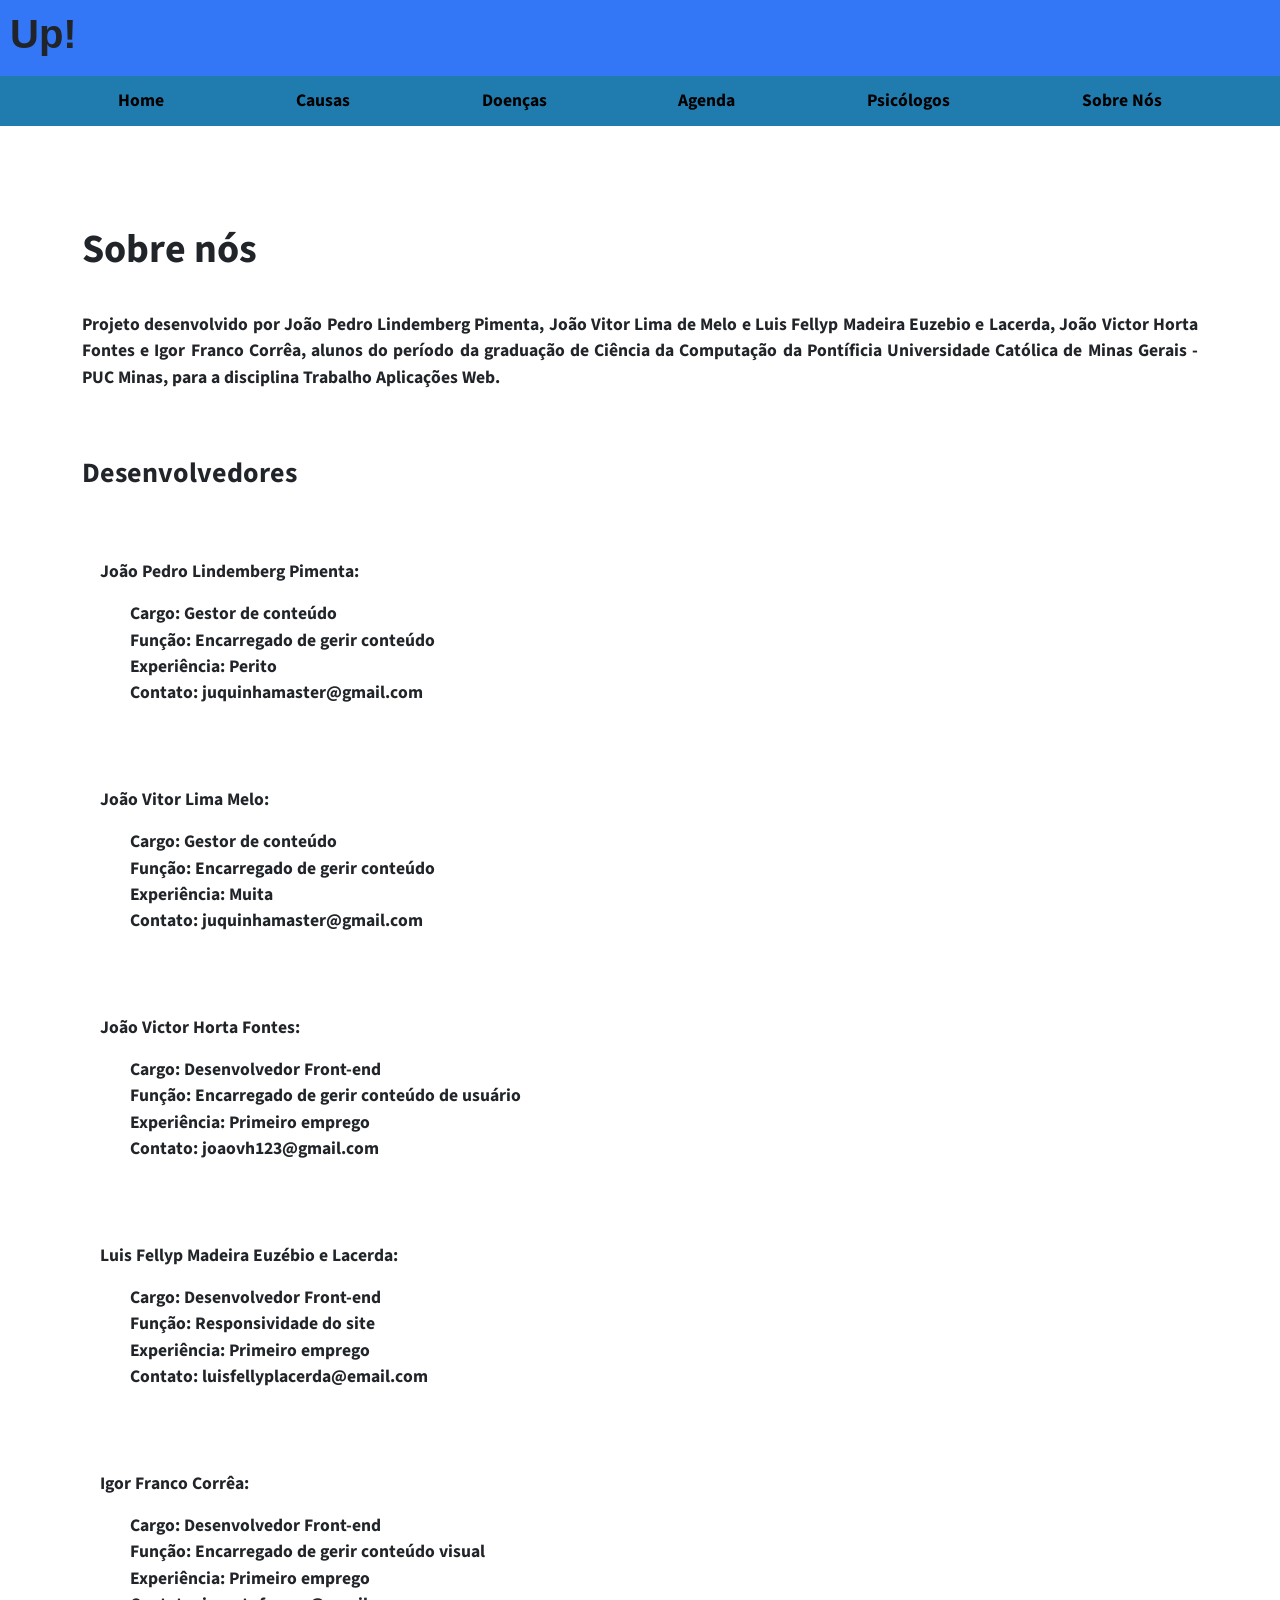
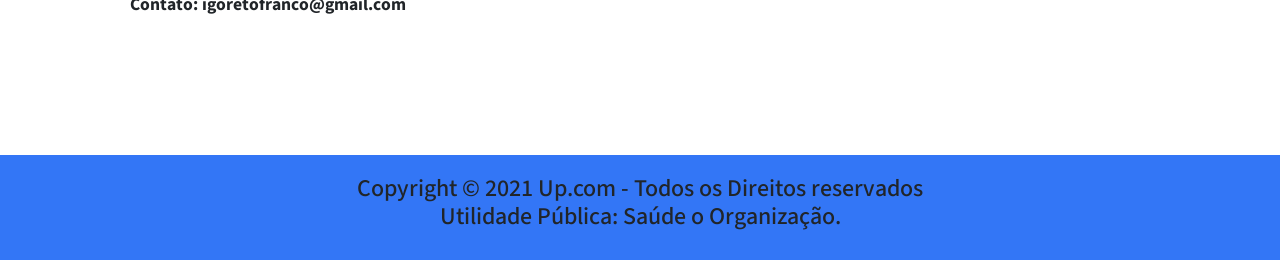
<file: sobre.html>
<!DOCTYPE html>
<html lang="en">

<head>
    <meta charset="UTF-8">
    <meta http-equiv="X-UA-Compatible" content="IE=edge">
    <meta name="viewport" content="width=device-width, initial-scale=1.0">
    <title>UP - Sobre</title>
    <link href="https://cdn.jsdelivr.net/npm/bootstrap@5.1.3/dist/css/bootstrap.min.css" rel="stylesheet"
        integrity="sha384-1BmE4kWBq78iYhFldvKuhfTAU6auU8tT94WrHftjDbrCEXSU1oBoqyl2QvZ6jIW3" crossorigin="anonymous">

    <meta name="viewport" content="width=device-width, initial-scale=1">
    <link rel="stylesheet" href="style.css">
    <link rel="animation" href="animation.js">
    <style>
        @import url('https://fonts.googleapis.com/css2?family=Dongle&family=Poppins&family=Roboto&family=Source+Sans+Pro&display=swap');
    </style>
</head>

<body>
    <header id="header">
        <div id="logo">
            <h1><b>Up!</b></h1>
        </div>
        <nav id="nav">
            <button id="btn-mobile">Menu
                <span id="hamburguer"></span>
            </button>
            <ul id="menu">
                <li><a href="home.html">Home</a></li>
                <li><a href="causas.html">Causas</a></li>
                <li><a href="sintomas.html">Doenças</a></li>
                <li><a href="agenda.html">Agenda</a></li>
                <li><a href="pscologos.html">Psicólogos</a></li>
                <li><a href="sobre.html">Sobre Nós</a></li>
            </ul>
        </nav>

    </header>
    <main class="container main">
        <div class="titulo">
            <h1><b>Sobre nós</b></h1>
        </div>
        <div class="row">
            <div class="col-12">
                <div class="row sobre">
                    <div class="col-12 col-sm-12 col-md-12 col-lg-12 texto-sobre">
                        <p>Projeto desenvolvido por João Pedro Lindemberg Pimenta, João Vitor Lima de Melo e Luis Fellyp
                            Madeira Euzebio e Lacerda, João Victor Horta Fontes e Igor Franco Corrêa, alunos do período da graduação de Ciência da Computação da
                            Pontíficia Universidade Católica de Minas Gerais - PUC Minas, para a disciplina Trabalho
                            Aplicações Web.</p>
                    </div>
                    <div class="row">
                        <div class="col-12 sub-titulo">
                            <h3><b>Desenvolvedores</b></h3>
                        </div>
                    </div>
                    <div class="row dev">
                        <div class="col-12">
                            <ul class="dev1">
                                <p>João Pedro Lindemberg Pimenta:</p>
                                <li class="cargo">Cargo: Gestor de conteúdo</li>
                                <li class="funcao">Função: Encarregado de gerir conteúdo</li>
                                <li class="experiencia">Experiência: Perito</li>
                                <li class="contato">Contato: juquinhamaster@gmail.com</li>
                            </ul>
                            <ul class="dev2">
                                <p>João Vitor Lima Melo:</p>
                                <li class="cargo">Cargo: Gestor de conteúdo</li>
                                <li class="funcao">Função: Encarregado de gerir conteúdo</li>
                                <li class="experiencia">Experiência: Muita</li>
                                <li class="contato">Contato: juquinhamaster@gmail.com</li>
                            </ul>
                            <ul class="dev3">
                                <p>João Victor Horta Fontes:</p>
                                <li class="cargo">Cargo: Desenvolvedor Front-end</li>
                                <li class="funcao">Função: Encarregado de gerir conteúdo de usuário</li>
                                <li class="experiencia">Experiência: Primeiro emprego</li>
                                <li class="contato">Contato: joaovh123@gmail.com</li>
                            </ul>
                            <ul class="dev4">
                                <p>Luis Fellyp Madeira Euzébio e Lacerda:</p>
                                <li class="cargo">Cargo: Desenvolvedor Front-end</li>
                                <li class="funcao">Função: Responsividade do site</li>
                                <li class="experiencia">Experiência: Primeiro emprego</li>
                                <li class="contato">Contato: luisfellyplacerda@email.com</li>
                            </ul>
                            <ul class="dev5">
                                <p>Igor Franco Corrêa:</p>
                                <li class="cargo">Cargo: Desenvolvedor Front-end</li>
                                <li class="funcao">Função: Encarregado de gerir conteúdo visual</li>
                                <li class="experiencia">Experiência: Primeiro emprego</li>
                                <li class="contato">Contato: igoretofranco@gmail.com</li>
                            </ul>
                        </div>
                    </div>
                    <div class="row">
                        <div class="col-12">

                        </div>
                    </div>
                </div>
            </div>
        </div>
    </main>

    <footer class="footer">
        <h4>Copyright © 2021 Up.com - Todos os Direitos reservados <br>
            Utilidade Pública: Saúde o Organização.
        </h4>
    </footer>
    <script src="https://cdn.jsdelivr.net/npm/bootstrap@5.1.3/dist/js/bootstrap.bundle.min.js"
        integrity="sha384-ka7Sk0Gln4gmtz2MlQnikT1wXgYsOg+OMhuP+IlRH9sENBO0LRn5q+8nbTov4+1p"
        crossorigin="anonymous"></script>
    <script type="text/javascript" src="animation.js"></script>
</body>

</html>
</file>
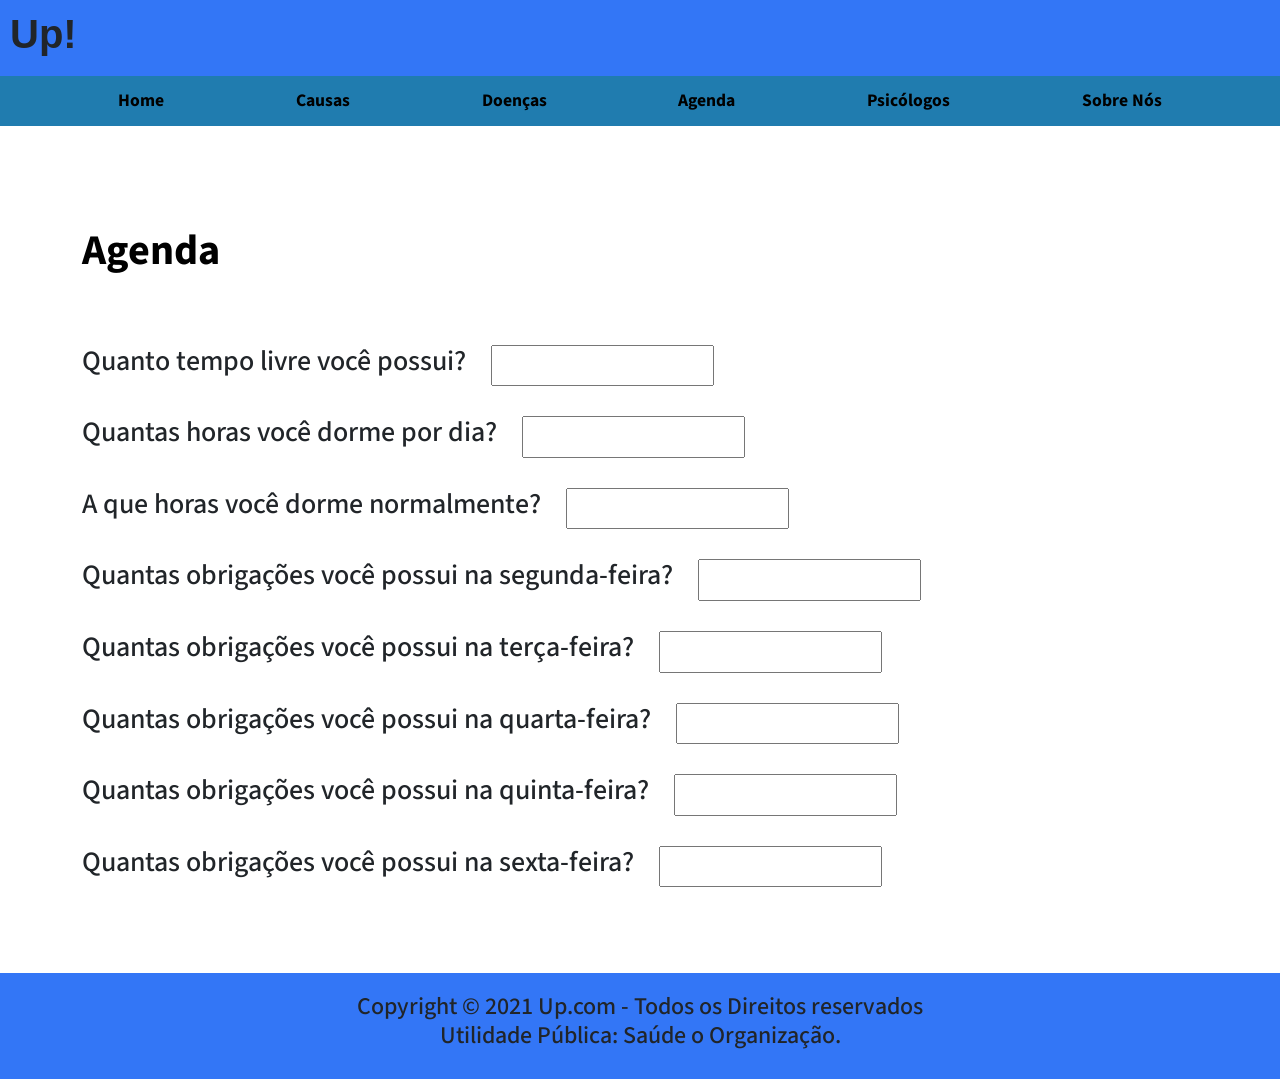
<file: Sprint2-Template/agenda.html>
<!DOCTYPE html>
<html lang="en">

<head>
    <meta charset="UTF-8">
    <meta http-equiv="X-UA-Compatible" content="IE=edge">
    <meta name="viewport" content="width=device-width, initial-scale=1.0">
    <title>UP - Agenda</title>
    <link href="https://cdn.jsdelivr.net/npm/bootstrap@5.1.3/dist/css/bootstrap.min.css" rel="stylesheet"
        integrity="sha384-1BmE4kWBq78iYhFldvKuhfTAU6auU8tT94WrHftjDbrCEXSU1oBoqyl2QvZ6jIW3" crossorigin="anonymous">

    <meta name="viewport" content="width=device-width, initial-scale=1">
    <link rel="stylesheet" href="style.css">
    <link rel="animation" href="animation.js">
    <style>
        @import url('https://fonts.googleapis.com/css2?family=Dongle&family=Poppins&family=Roboto&family=Source+Sans+Pro&display=swap');
        </style>
</head>

<body>
    <header id="header">
        <div id="logo">
            <h1><b>Up!</b></h1>
        </div>
        <nav id="nav">
            <button id="btn-mobile">Menu
                <span id="hamburguer"></span>
            </button>
            <ul id="menu">
                <li><a href="index.php">Home</a></li>
                <li><a href="causas.html">Causas</a></li>
                <li><a href="sintomas.html">Doenças</a></li>
                <li><a href="agenda.html">Agenda</a></li>
                <li><a href="pscologos.html">Psicólogos</a></li>
                <li><a href="sobre.html">Sobre Nós</a></li>
            </ul>
        </nav>

    </header>
    <main>
        <div class="container main">
            <div class="row">
                <div class="col-12 agenda">
                    <div><h1><b>Agenda</b></h1></div>
                    <div class="row">
                        <div class="col-12 col-sm-12 col-md-10 col-lg-10">
                            <ul>
                                <li> 
                                    <label for="resp1"><h3>Quanto tempo livre você possui?</h3> </label>
                                    <input type="text" id="resp1">
                                </li>
                                <li>
                                    <label for="resp2"><h3>Quantas horas você dorme por dia?</h3> </label>
                                    <input type="text" id="resp2">
                                </li>
                                <li>
                                    <label for="resp3"><h3>A que horas você dorme normalmente?</h3> </label>
                                    <input type="text" id="resp3">
                                </li>
                                <li>
                                    <label for="resp4"><h3>Quantas obrigações você possui na segunda-feira?</h3> </label>
                                    <input type="text" id="resp4">
                                </li>
                                <li>
                                    <label for="resp5"><h3>Quantas obrigações você possui na terça-feira?</h3> </label>
                                    <input type="text" id="resp5">
                                </li>
                                <li>
                                    <label for="resp6"><h3>Quantas obrigações você possui na quarta-feira?</h3> </label>
                                    <input type="text" id="resp6">
                                </li>
                                <li>
                                    <label for="resp7"><h3>Quantas obrigações você possui na quinta-feira?</h3> </label>
                                    <input type="text" id="resp7">
                                </li>
                                <li>
                                    <label for="resp8"><h3>Quantas obrigações você possui na sexta-feira?</h3> </label>
                                    <input type="text" id="resp8">
                                </li>
                            </ul>
                        </div>
                    </div>
                </div>
            </div>
        </div>
    </main>
    
    <footer class="footer">
        <h4>Copyright © 2021 Up.com - Todos os Direitos reservados <br>
            Utilidade Pública: Saúde o Organização.
        </h4>
    </footer>
    <script src="https://cdn.jsdelivr.net/npm/bootstrap@5.1.3/dist/js/bootstrap.bundle.min.js"
        integrity="sha384-ka7Sk0Gln4gmtz2MlQnikT1wXgYsOg+OMhuP+IlRH9sENBO0LRn5q+8nbTov4+1p"
        crossorigin="anonymous"></script>
    <script type="text/javascript" src="animation.js"></script>
</body>

</html>
</file>
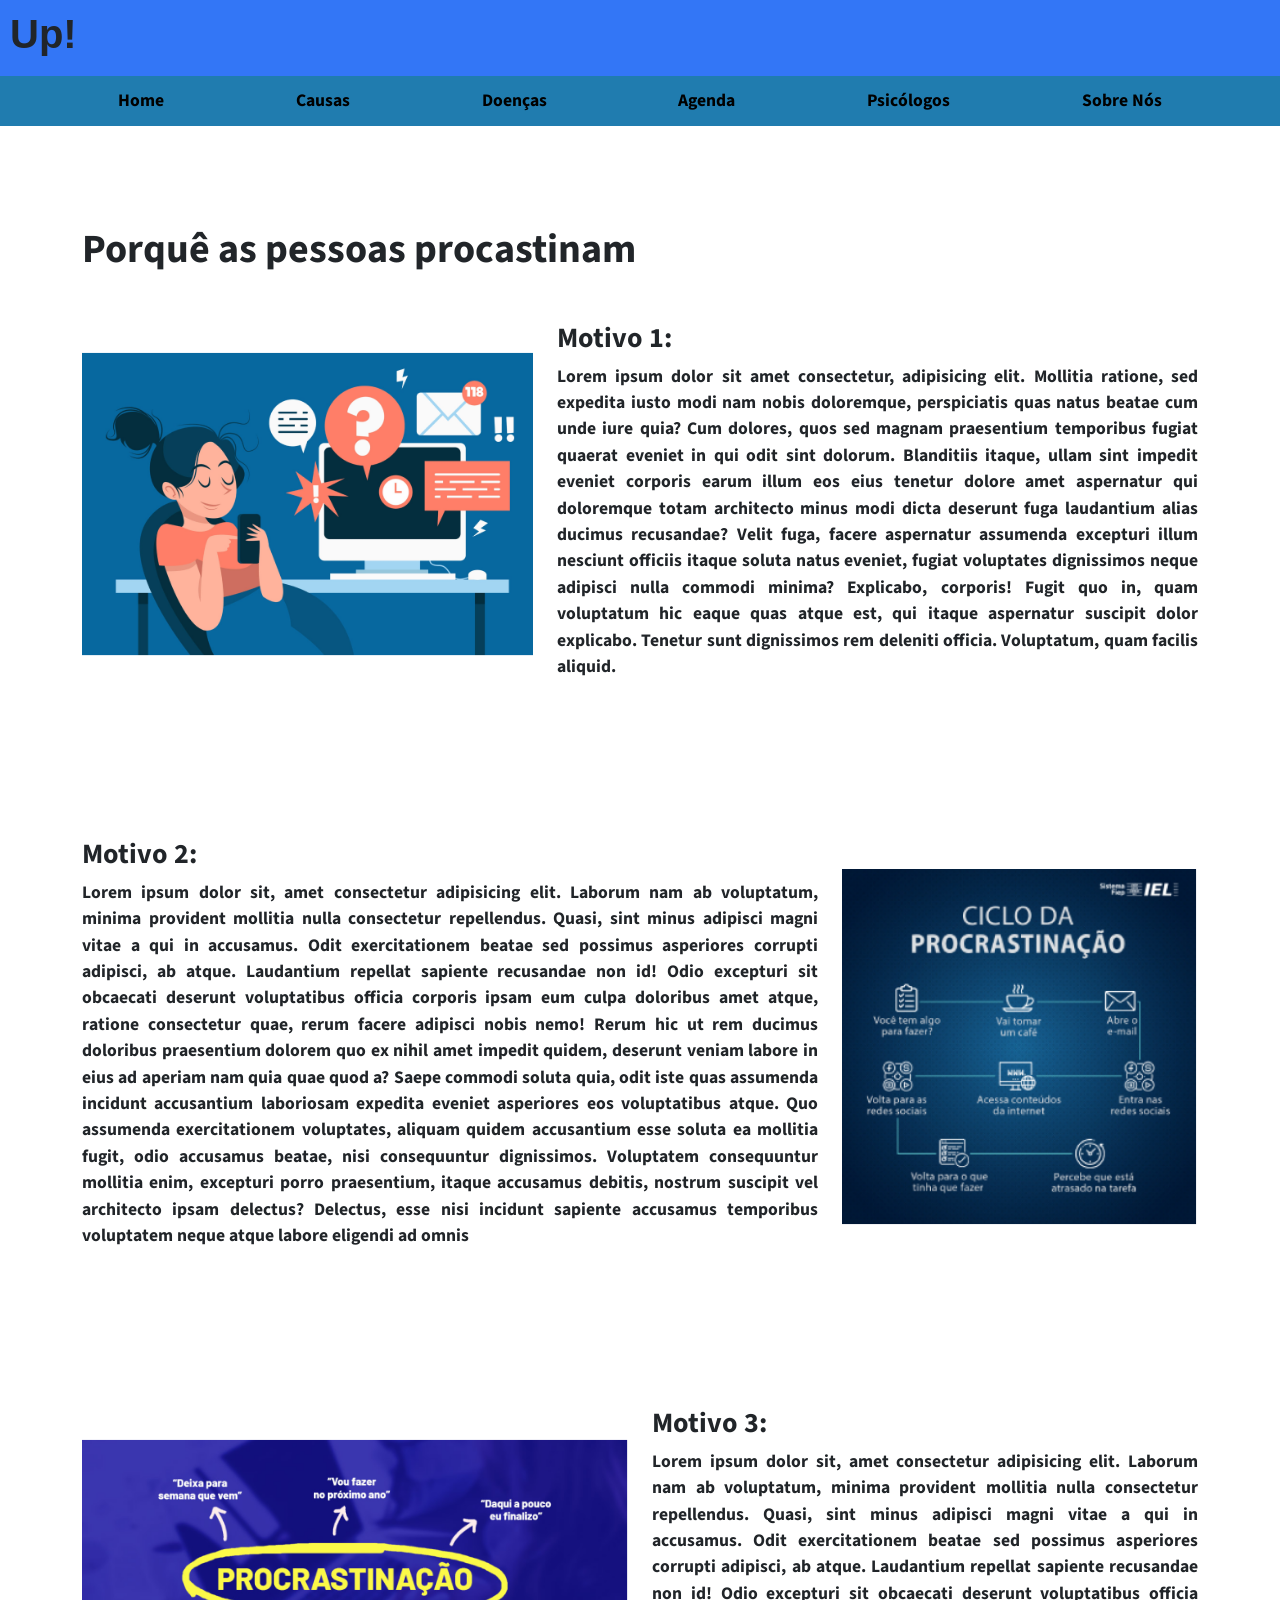
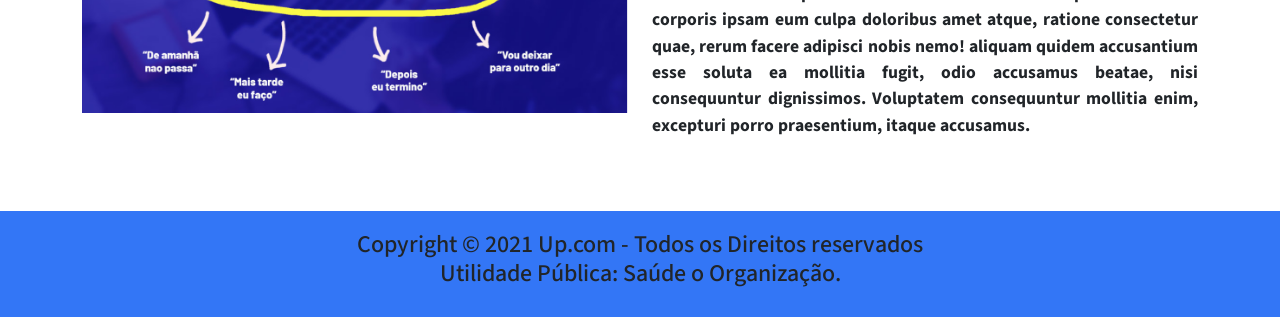
<file: Sprint2-Template/causas.html>
<!DOCTYPE html>
<html lang="en">

<head>
    <meta charset="UTF-8">
    <meta http-equiv="X-UA-Compatible" content="IE=edge">
    <meta name="viewport" content="width=device-width, initial-scale=1.0">
    <title>UP - Causas</title>
    <link href="https://cdn.jsdelivr.net/npm/bootstrap@5.1.3/dist/css/bootstrap.min.css" rel="stylesheet"
        integrity="sha384-1BmE4kWBq78iYhFldvKuhfTAU6auU8tT94WrHftjDbrCEXSU1oBoqyl2QvZ6jIW3" crossorigin="anonymous">

    <meta name="viewport" content="width=device-width, initial-scale=1">
    <link rel="stylesheet" href="style.css">
    <link rel="animation" href="animation.js">
    <style>
        @import url('https://fonts.googleapis.com/css2?family=Dongle&family=Poppins&family=Roboto&family=Source+Sans+Pro&display=swap');
        </style>
</head>

<body>
    <header id="header">
        <div id="logo">
            <h1><b>Up!</b></h1>
        </div>
        <nav id="nav">
            <button id="btn-mobile">Menu
                <span id="hamburguer"></span>
            </button>
            <ul id="menu">
                <li><a href="index.php">Home</a></li>
                <li><a href="causas.html">Causas</a></li>
                <li><a href="sintomas.html">Doenças</a></li>
                <li><a href="agenda.html">Agenda</a></li>
                <li><a href="pscologos.html">Psicólogos</a></li>
                <li><a href="sobre.html">Sobre Nós</a></li>
            </ul>
        </nav>

    </header>
    <main class="container main">
        <div class="titulo">
            <h1><b>Porquê as pessoas procastinam</b></h1>
        </div>
        <div class="row">
            <div class="col-12">
                <div class="row principal">

                    <div class="col-12 col-sm-12 col-md-4 col-lg-5">
                        <img src="./images/motivo1.png" alt="">
                    </div>
                    <div class="col-12 col-sm-12 col-md-8 col-lg-7 texto">
                        <h3> <b> Motivo 1:</b></h3>
                        <p>Lorem ipsum dolor sit amet consectetur, adipisicing elit. Mollitia ratione, sed expedita
                            iusto modi nam nobis doloremque, perspiciatis quas natus beatae cum unde iure quia? Cum
                            dolores, quos sed magnam praesentium temporibus fugiat quaerat eveniet in qui odit sint
                            dolorum. Blanditiis itaque, ullam sint impedit eveniet corporis earum illum eos eius tenetur
                            dolore amet aspernatur qui doloremque totam architecto minus modi dicta deserunt fuga
                            laudantium alias ducimus recusandae? Velit fuga, facere aspernatur assumenda excepturi illum
                            nesciunt officiis itaque soluta natus eveniet, fugiat voluptates dignissimos neque adipisci
                            nulla commodi minima? Explicabo, corporis! Fugit quo in, quam voluptatum hic eaque quas
                            atque est, qui itaque aspernatur suscipit dolor explicabo. Tenetur sunt dignissimos rem
                            deleniti officia. Voluptatum, quam facilis aliquid.</p>
                    </div>
                </div>
            </div>
        </div>
        <br>
        <br>
        <br>
        <br>
        <br>
        <div class="row">
            <div class="col-12">
                <div class="row motivo2">
                    <div class="col-12 col-sm-12 col-md-8 col-lg-8 texto">
                        <h3> <b> Motivo 2:</b></h3>
                        <p>Lorem ipsum dolor sit, amet consectetur adipisicing elit. Laborum nam ab voluptatum, minima
                            provident mollitia nulla consectetur repellendus. Quasi, sint minus adipisci magni vitae a
                            qui in accusamus. Odit exercitationem beatae sed possimus asperiores corrupti adipisci, ab
                            atque. Laudantium repellat sapiente recusandae non id! Odio excepturi sit obcaecati deserunt
                            voluptatibus officia corporis ipsam eum culpa doloribus amet atque, ratione consectetur
                            quae, rerum facere adipisci nobis nemo! Rerum hic ut rem ducimus doloribus praesentium
                            dolorem quo ex nihil amet impedit quidem, deserunt veniam labore in eius ad aperiam nam quia
                            quae quod a? Saepe commodi soluta quia, odit iste quas assumenda incidunt accusantium
                            laboriosam expedita eveniet asperiores eos voluptatibus atque. Quo assumenda exercitationem
                            voluptates, aliquam quidem accusantium esse soluta ea mollitia fugit, odio accusamus beatae,
                            nisi consequuntur dignissimos. Voluptatem consequuntur mollitia enim, excepturi porro
                            praesentium, itaque accusamus debitis, nostrum suscipit vel architecto ipsam delectus?
                            Delectus, esse nisi incidunt sapiente accusamus temporibus voluptatem neque atque labore
                            eligendi ad omnis </p>

                    </div>
                    <div class="col-12 col-sm-12 col-md-4 col-lg-4">
                        <img src="./images/motivo2.png">
                    </div>
                </div>
            </div>
        </div>
        <br>
        <br>
        <br>
        <br>
        <br>
        <div class="row">
            <div class="col-12">
                <div class="row motivo3">
                    <div class="col-12 col-sm-12 col-md-4 col-lg-6">
                        <img src="./images/motivo3.png">
                    </div>
                    <div class="col-12 col-sm-12 col-md-8 col-lg-6 texto">
                        <h3> <b> Motivo 3:</b></h3>
                        <p>Lorem ipsum dolor sit, amet consectetur adipisicing elit. Laborum nam ab voluptatum, minima
                            provident mollitia nulla consectetur repellendus. Quasi, sint minus adipisci magni vitae a
                            qui in accusamus. Odit exercitationem beatae sed possimus asperiores corrupti adipisci, ab
                            atque. Laudantium repellat sapiente recusandae non id! Odio excepturi sit obcaecati deserunt
                            voluptatibus officia corporis ipsam eum culpa doloribus amet atque, ratione consectetur
                            quae, rerum facere adipisci nobis nemo! aliquam quidem accusantium esse soluta ea mollitia fugit, odio accusamus beatae,
                            nisi consequuntur dignissimos. Voluptatem consequuntur mollitia enim, excepturi porro
                            praesentium, itaque accusamus.</p>

                    </div>
                </div>
            </div>
        </div>
    </main>

    <footer class="footer">
        <h4>Copyright © 2021 Up.com - Todos os Direitos reservados <br>
            Utilidade Pública: Saúde o Organização.
        </h4>
    </footer>
    <script src="https://cdn.jsdelivr.net/npm/bootstrap@5.1.3/dist/js/bootstrap.bundle.min.js"
        integrity="sha384-ka7Sk0Gln4gmtz2MlQnikT1wXgYsOg+OMhuP+IlRH9sENBO0LRn5q+8nbTov4+1p"
        crossorigin="anonymous"></script>
    <script type="text/javascript" src="animation.js"></script>
</body>

</html>
</file>
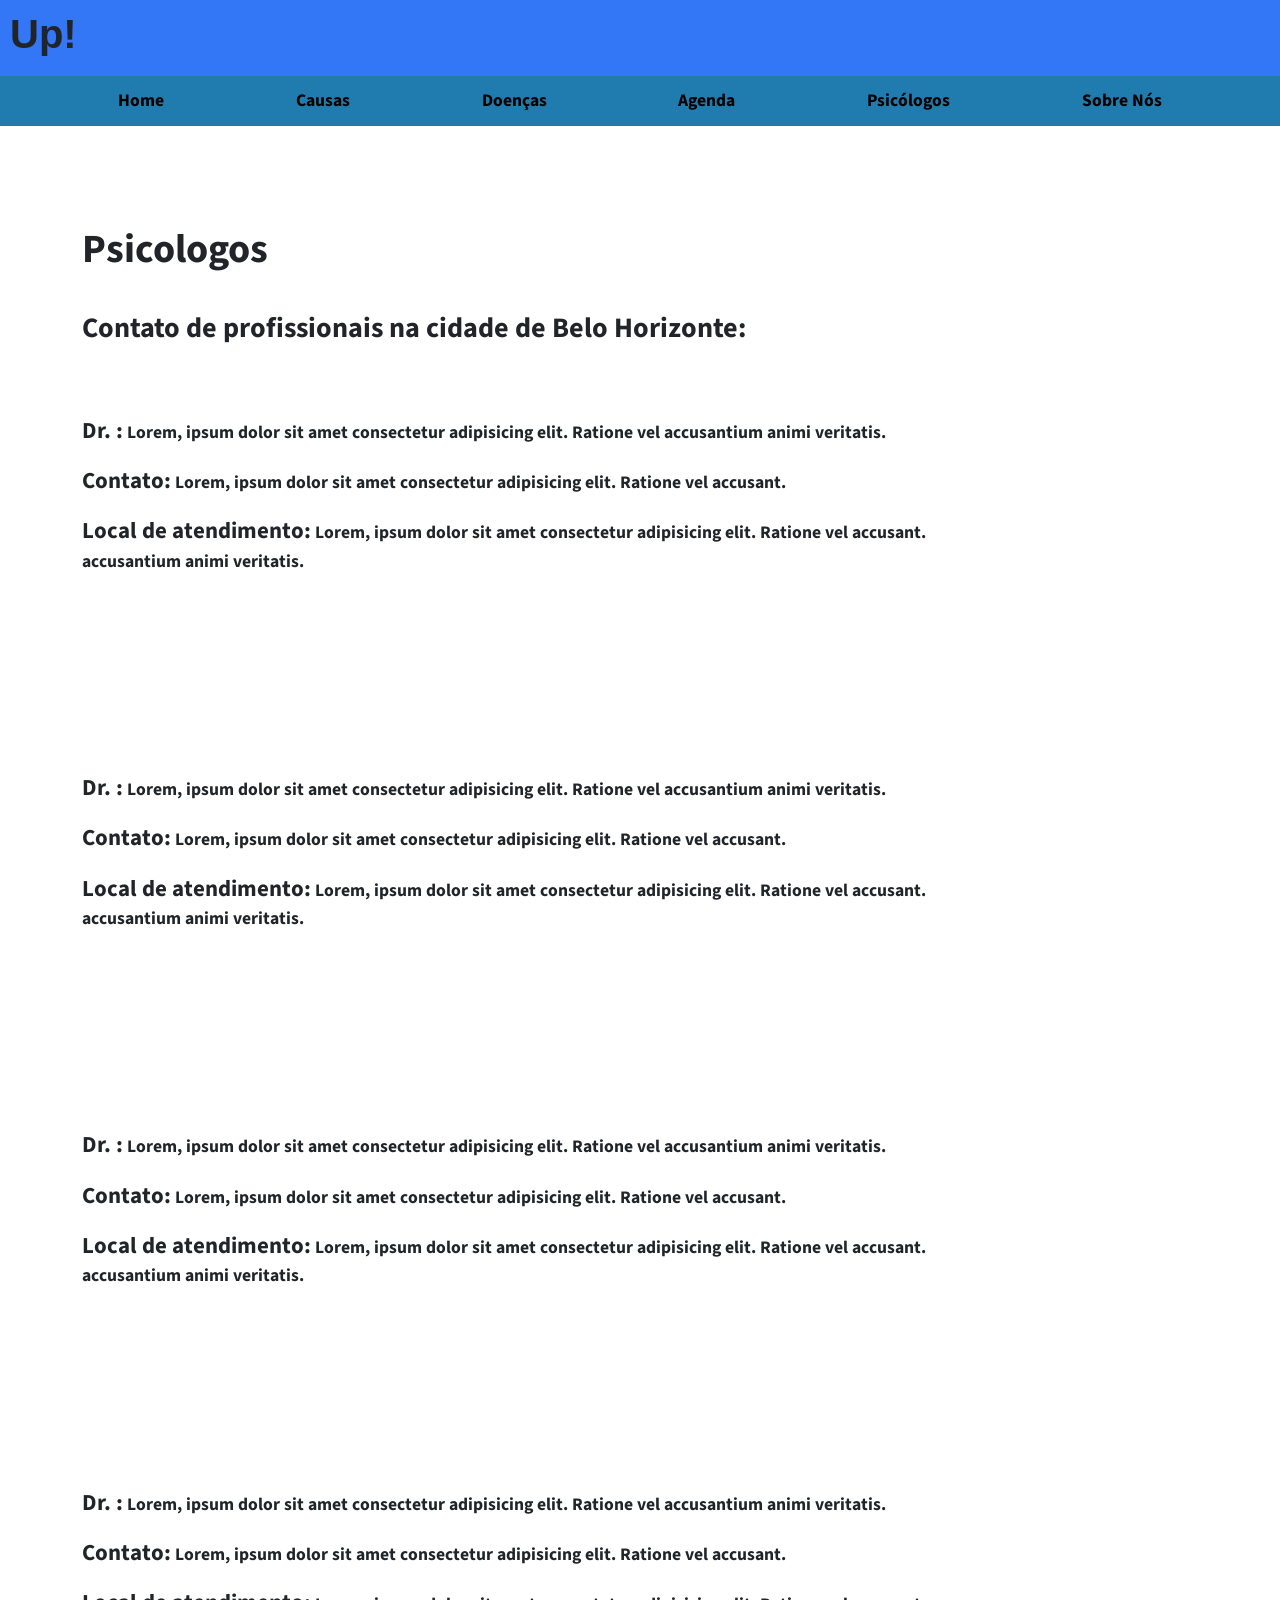
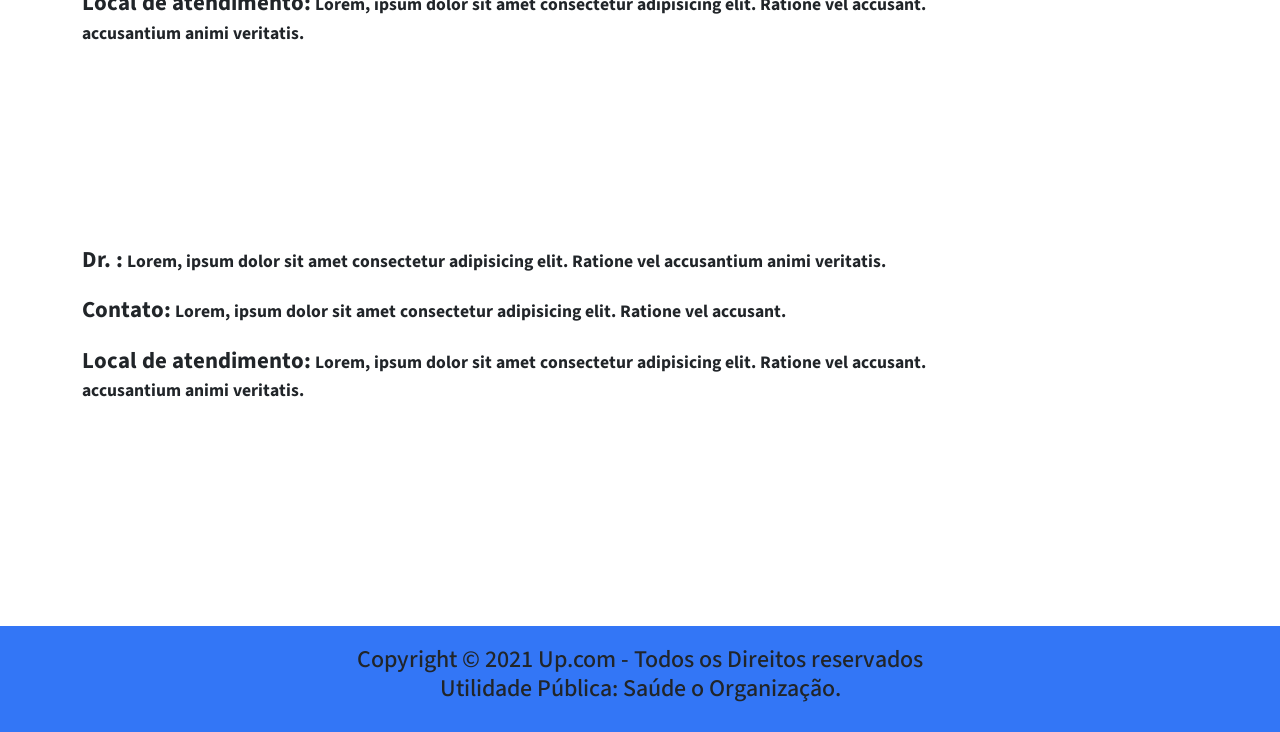
<file: Sprint2-Template/pscologos.html>
<!DOCTYPE html>
<html lang="en">

<head>
    <meta charset="UTF-8">
    <meta http-equiv="X-UA-Compatible" content="IE=edge">
    <meta name="viewport" content="width=device-width, initial-scale=1.0">
    <title>UP - Psicologos</title>
    <link href="https://cdn.jsdelivr.net/npm/bootstrap@5.1.3/dist/css/bootstrap.min.css" rel="stylesheet"
        integrity="sha384-1BmE4kWBq78iYhFldvKuhfTAU6auU8tT94WrHftjDbrCEXSU1oBoqyl2QvZ6jIW3" crossorigin="anonymous">

    <meta name="viewport" content="width=device-width, initial-scale=1">
    <link rel="stylesheet" href="style.css">
    <link rel="animation" href="animation.js">
    <style>
        @import url('https://fonts.googleapis.com/css2?family=Dongle&family=Poppins&family=Roboto&family=Source+Sans+Pro&display=swap');
    </style>
</head>

<body>
    <header id="header">
        <div id="logo">
            <h1><b>Up!</b></h1>
        </div>
        <nav id="nav">
            <button id="btn-mobile">Menu
                <span id="hamburguer"></span>
            </button>
            <ul id="menu">
                <li><a href="index.php">Home</a></li>
                <li><a href="causas.html">Causas</a></li>
                <li><a href="sintomas.html">Doenças</a></li>
                <li><a href="agenda.html">Agenda</a></li>
                <li><a href="pscologos.html">Psicólogos</a></li>
                <li><a href="sobre.html">Sobre Nós</a></li>
            </ul>
        </nav>

    </header>
    <main>
        <div class="container main">
            <div class="row">
                <div class="col-12 pscol">
                    <div>
                        <h1> <b>Psicologos</b></h1>
                    </div>
                    <div>
                        <h2> <b> Contato de profissionais na cidade de Belo Horizonte:</b></h2>
                    </div>
                    <div class="row">
                        <div class="col-12 col-sm-12 col-md-10 col-lg12">
                            <ul class="pscol">
                                <ul class="ps1">
                                <li class="dr">
                                    <p> <span>Dr. :</span> Lorem, ipsum dolor sit amet consectetur adipisicing elit.
                                        Ratione vel accusantium animi veritatis.</p>
                                </li>
                                <li class="contato">
                                    <p><span>Contato:</span> Lorem, ipsum dolor sit amet consectetur adipisicing elit.
                                        Ratione vel accusant.</p>
                                </li>
                                <li class="local">
                                    <p><span>Local de atendimento:</span> Lorem, ipsum dolor sit amet consectetur adipisicing elit.
                                        Ratione vel accusant. accusantium animi veritatis.</p>
                                </li>
                                </ul>
                                <ul class="ps1">
                                <li class="dr">
                                    <p> <span>Dr. :</span> Lorem, ipsum dolor sit amet consectetur adipisicing elit.
                                        Ratione vel accusantium animi veritatis.</p>
                                </li>
                                <li class="contato">
                                    <p><span>Contato:</span> Lorem, ipsum dolor sit amet consectetur adipisicing elit.
                                        Ratione vel accusant.</p>
                                </li>
                                <li class="local">
                                    <p><span>Local de atendimento:</span> Lorem, ipsum dolor sit amet consectetur adipisicing elit.
                                        Ratione vel accusant. accusantium animi veritatis.</p>
                                </li>
                                </ul>
                                <ul class="ps1">
                                <li class="dr">
                                    <p> <span>Dr. :</span> Lorem, ipsum dolor sit amet consectetur adipisicing elit.
                                        Ratione vel accusantium animi veritatis.</p>
                                </li>
                                <li class="contato">
                                    <p><span>Contato:</span> Lorem, ipsum dolor sit amet consectetur adipisicing elit.
                                        Ratione vel accusant.</p>
                                </li>
                                <li class="local">
                                    <p><span>Local de atendimento:</span> Lorem, ipsum dolor sit amet consectetur adipisicing elit.
                                        Ratione vel accusant. accusantium animi veritatis.</p>
                                </li>
                                </ul>
                                <ul class="ps1">
                                <li class="dr">
                                    <p> <span>Dr. :</span> Lorem, ipsum dolor sit amet consectetur adipisicing elit.
                                        Ratione vel accusantium animi veritatis.</p>
                                </li>
                                <li class="contato">
                                    <p><span>Contato:</span> Lorem, ipsum dolor sit amet consectetur adipisicing elit.
                                        Ratione vel accusant.</p>
                                </li>
                                <li class="local">
                                    <p><span>Local de atendimento:</span> Lorem, ipsum dolor sit amet consectetur adipisicing elit.
                                        Ratione vel accusant. accusantium animi veritatis.</p>
                                </li>
                                </ul>
                                <ul class="ps1">
                                <li class="dr">
                                    <p> <span>Dr. :</span> Lorem, ipsum dolor sit amet consectetur adipisicing elit.
                                        Ratione vel accusantium animi veritatis.</p>
                                </li>
                                <li class="contato">
                                    <p><span>Contato:</span> Lorem, ipsum dolor sit amet consectetur adipisicing elit.
                                        Ratione vel accusant.</p>
                                </li>
                                <li class="local">
                                    <p><span>Local de atendimento:</span> Lorem, ipsum dolor sit amet consectetur adipisicing elit.
                                        Ratione vel accusant. accusantium animi veritatis.</p>
                                </li>
                                </ul>
                            </ul>
                        </div>
                    </div>
                </div>
            </div>
        </div>
    </main>

    <footer class="footer">
        <h4>Copyright © 2021 Up.com - Todos os Direitos reservados <br>
            Utilidade Pública: Saúde o Organização.
        </h4>
    </footer>
    <script src="https://cdn.jsdelivr.net/npm/bootstrap@5.1.3/dist/js/bootstrap.bundle.min.js"
        integrity="sha384-ka7Sk0Gln4gmtz2MlQnikT1wXgYsOg+OMhuP+IlRH9sENBO0LRn5q+8nbTov4+1p"
        crossorigin="anonymous"></script>
    <script type="text/javascript" src="animation.js"></script>
</body>

</html>
</file>
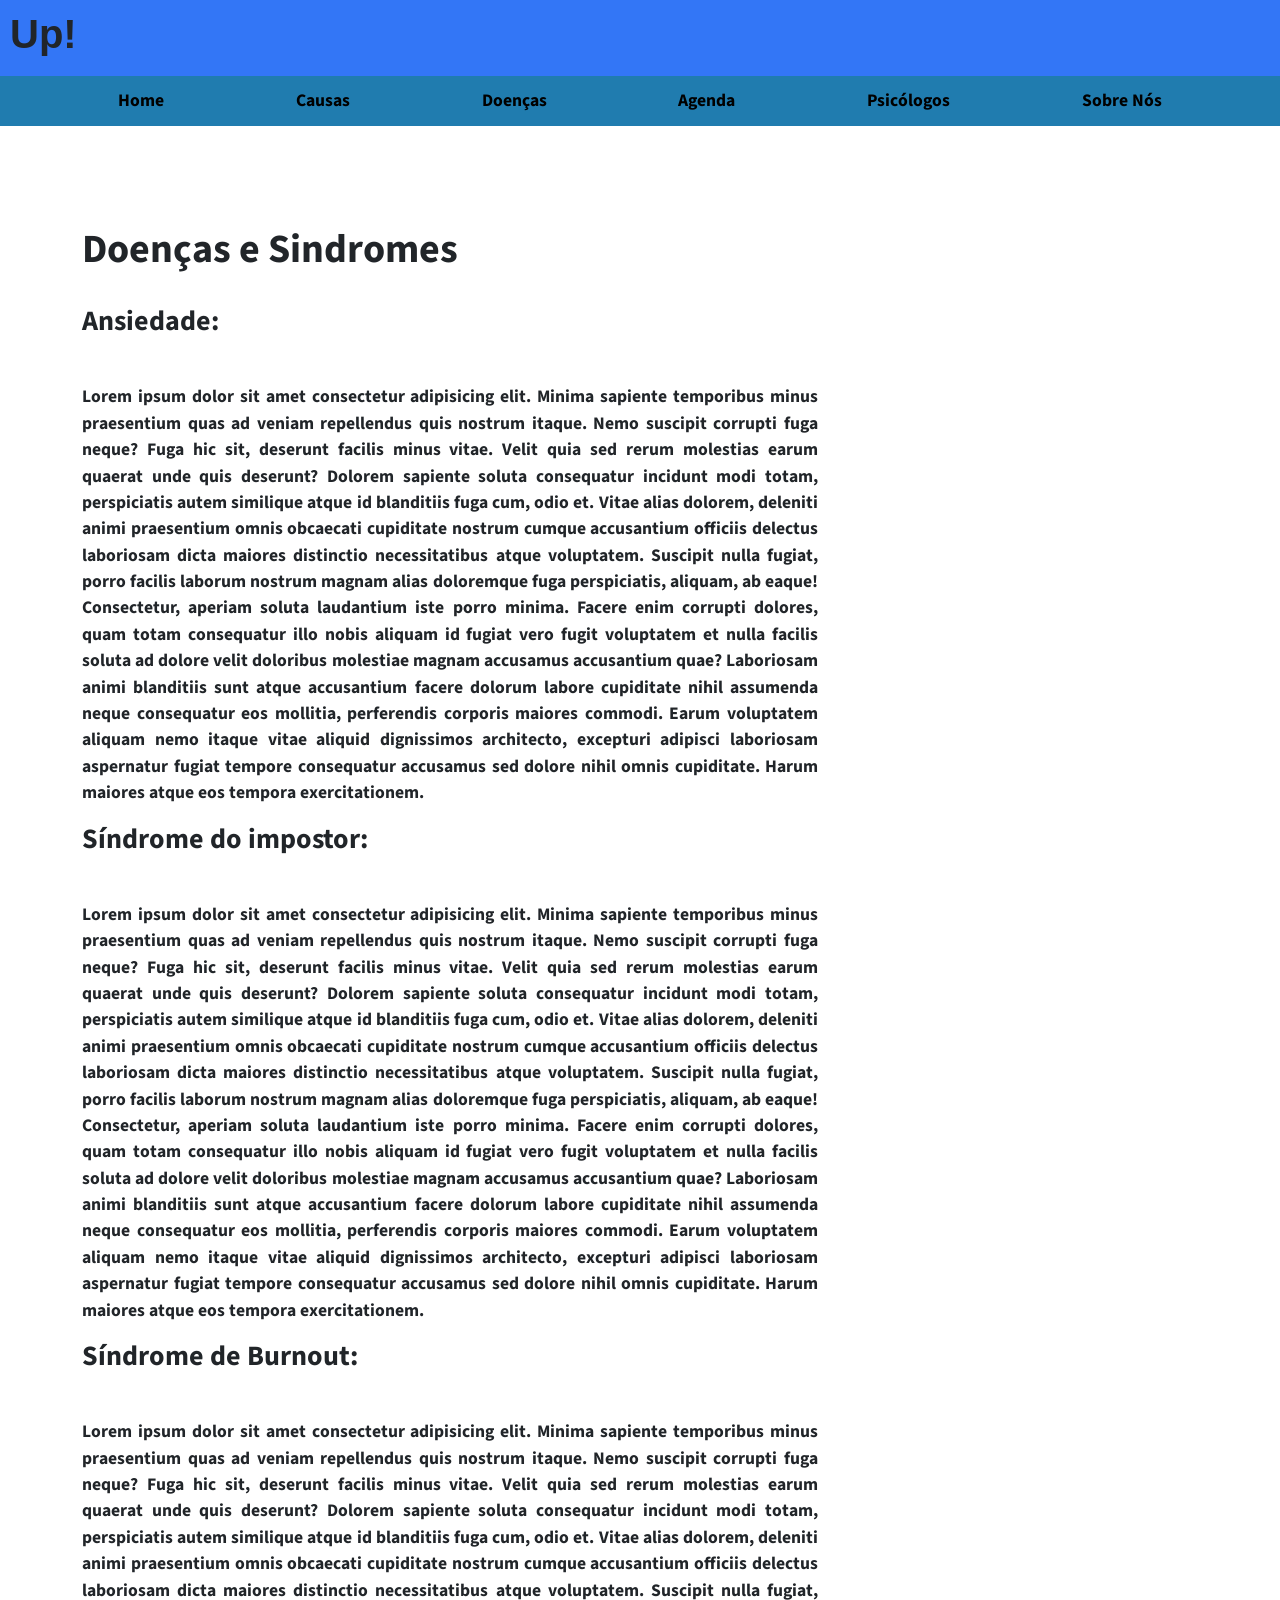
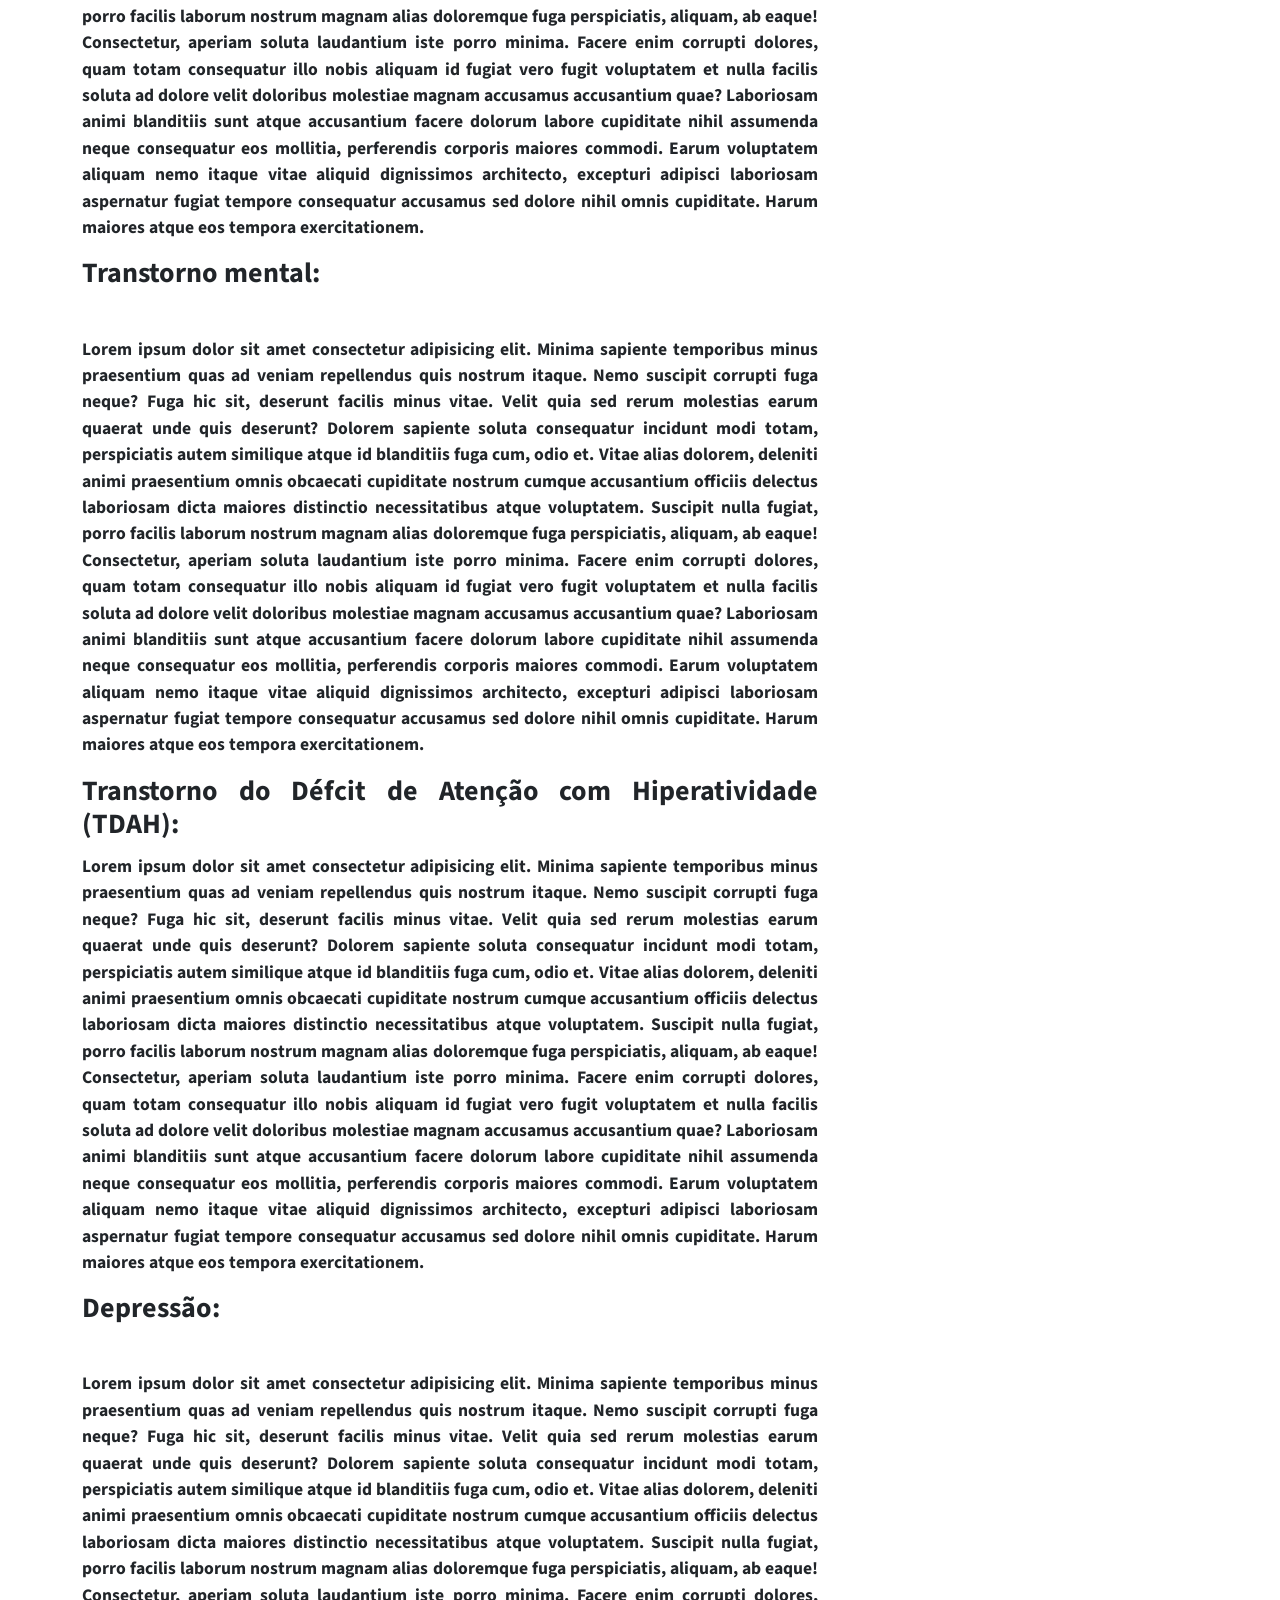
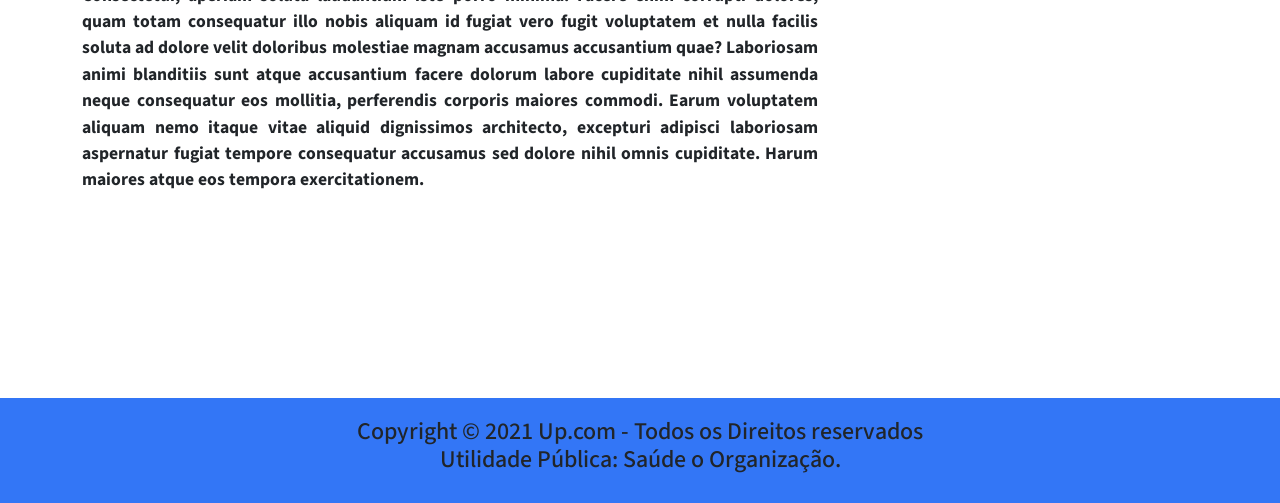
<file: Sprint2-Template/sintomas.html>
<!DOCTYPE html>
<html lang="en">

<head>
    <meta charset="UTF-8">
    <meta http-equiv="X-UA-Compatible" content="IE=edge">
    <meta name="viewport" content="width=device-width, initial-scale=1.0">
    <title>UP - Sintomas</title>
    <link href="https://cdn.jsdelivr.net/npm/bootstrap@5.1.3/dist/css/bootstrap.min.css" rel="stylesheet"
        integrity="sha384-1BmE4kWBq78iYhFldvKuhfTAU6auU8tT94WrHftjDbrCEXSU1oBoqyl2QvZ6jIW3" crossorigin="anonymous">

    <meta name="viewport" content="width=device-width, initial-scale=1">
    <link rel="stylesheet" href="style.css">
    <link rel="animation" href="animation.js">
    <style>
        @import url('https://fonts.googleapis.com/css2?family=Dongle&family=Poppins&family=Roboto&family=Source+Sans+Pro&display=swap');
    </style>
</head>

<body>
    <header id="header">
        <div id="logo">
            <h1><b>Up!</b></h1>
        </div>
        <nav id="nav">
            <button id="btn-mobile">Menu
                <span id="hamburguer"></span>
            </button>
            <ul id="menu">
                <li><a href="index.php">Home</a></li>
                <li><a href="causas.html">Causas</a></li>
                <li><a href="sintomas.html">Doenças</a></li>
                <li><a href="agenda.html">Agenda</a></li>
                <li><a href="pscologos.html">Psicólogos</a></li>
                <li><a href="sobre.html">Sobre Nós</a></li>
            </ul>
        </nav>

    </header>
    <main class="container main-sintomas">
        <div class="row">
            <div class="col-12">
                <div class="titulo-sintomas">
                    <h1><b>Doenças e Sindromes</b></h1>
                </div>
            </div>
            <br>
            <br>
            <br>
            <div class="col-12 col-sm-12 col-md-12 col-lg-7">
                <h3 id="ansiedade"><b> Ansiedade: </b></h3>
            </div>
            <br>
            <br>
            <br>
            <div class="col-12 col-sm-12 col-md-12 col-lg-8">
                <p>Lorem ipsum dolor sit amet consectetur adipisicing elit. Minima sapiente temporibus minus praesentium
                    quas ad veniam repellendus quis nostrum itaque. Nemo suscipit corrupti fuga neque? Fuga hic sit,
                    deserunt facilis minus vitae. Velit quia sed rerum molestias earum quaerat unde quis deserunt?
                    Dolorem sapiente soluta consequatur incidunt modi totam, perspiciatis autem similique atque id
                    blanditiis fuga cum, odio et. Vitae alias dolorem, deleniti animi praesentium omnis obcaecati
                    cupiditate nostrum cumque accusantium officiis delectus laboriosam dicta maiores distinctio
                    necessitatibus atque voluptatem. Suscipit nulla fugiat, porro facilis laborum nostrum magnam alias
                    doloremque fuga perspiciatis, aliquam, ab eaque! Consectetur, aperiam soluta laudantium iste porro
                    minima. Facere enim corrupti dolores, quam totam consequatur illo nobis aliquam id fugiat vero fugit
                    voluptatem et nulla facilis soluta ad dolore velit doloribus molestiae magnam accusamus accusantium
                    quae? Laboriosam animi blanditiis sunt atque accusantium facere dolorum labore cupiditate nihil
                    assumenda neque consequatur eos mollitia, perferendis corporis maiores commodi. Earum voluptatem
                    aliquam nemo itaque vitae aliquid dignissimos architecto, excepturi adipisci laboriosam aspernatur
                    fugiat tempore consequatur accusamus sed dolore nihil omnis cupiditate. Harum maiores atque eos
                    tempora exercitationem.</p>
            </div>
            <div class="col-12 col-sm-0 col-md-0 col-lg-2 nav-sint">
                <ul>
                    <li><a class="nav-item-sint" href="#ansiedade">Ansiedade</a></li>
                    <li><a class="nav-item-sint" href="#impostor">Síndrome do Impostor</a></li>
                    <li><a class="nav-item-sint" href="#burnout">Síndrome de Bournout</a></li>
                    <li><a class="nav-item-sint" href="#transtorno">Transtorno mental</a></li>
                    <li><a class="nav-item-sint" href="#tdah">TDAH</a></li>
                    <li><a class="nav-item-sint" href="#depress">Depressão</a></li>
                </ul>
            </div>
            <br>
            <br>
            <br>
            <div class="col-12 col-sm-12 col-md-12 col-lg-8">
                <h3 id="impostor"><b> Síndrome do impostor: </b></h3>
            </div>
            <br>
            <br>
            <br>
            <div class="col-12 col-sm-12 col-md-12 col-lg-8">
                <p>Lorem ipsum dolor sit amet consectetur adipisicing elit. Minima sapiente temporibus minus praesentium
                    quas ad veniam repellendus quis nostrum itaque. Nemo suscipit corrupti fuga neque? Fuga hic sit,
                    deserunt facilis minus vitae. Velit quia sed rerum molestias earum quaerat unde quis deserunt?
                    Dolorem sapiente soluta consequatur incidunt modi totam, perspiciatis autem similique atque id
                    blanditiis fuga cum, odio et. Vitae alias dolorem, deleniti animi praesentium omnis obcaecati
                    cupiditate nostrum cumque accusantium officiis delectus laboriosam dicta maiores distinctio
                    necessitatibus atque voluptatem. Suscipit nulla fugiat, porro facilis laborum nostrum magnam alias
                    doloremque fuga perspiciatis, aliquam, ab eaque! Consectetur, aperiam soluta laudantium iste porro
                    minima. Facere enim corrupti dolores, quam totam consequatur illo nobis aliquam id fugiat vero fugit
                    voluptatem et nulla facilis soluta ad dolore velit doloribus molestiae magnam accusamus accusantium
                    quae? Laboriosam animi blanditiis sunt atque accusantium facere dolorum labore cupiditate nihil
                    assumenda neque consequatur eos mollitia, perferendis corporis maiores commodi. Earum voluptatem
                    aliquam nemo itaque vitae aliquid dignissimos architecto, excepturi adipisci laboriosam aspernatur
                    fugiat tempore consequatur accusamus sed dolore nihil omnis cupiditate. Harum maiores atque eos
                    tempora exercitationem.</p>
            </div>
            <br>
            <br>
            <br>
            <div class="col-12 col-sm-12 col-md-12 col-lg-8">
                <h3 id="burnout"><b> Síndrome de Burnout: </b></h3>
            </div>
            <br>
            <br>
            <br>
            <div class="col-12 col-sm-12 col-md-12 col-lg-8">
                <p>Lorem ipsum dolor sit amet consectetur adipisicing elit. Minima sapiente temporibus minus praesentium
                    quas ad veniam repellendus quis nostrum itaque. Nemo suscipit corrupti fuga neque? Fuga hic sit,
                    deserunt facilis minus vitae. Velit quia sed rerum molestias earum quaerat unde quis deserunt?
                    Dolorem sapiente soluta consequatur incidunt modi totam, perspiciatis autem similique atque id
                    blanditiis fuga cum, odio et. Vitae alias dolorem, deleniti animi praesentium omnis obcaecati
                    cupiditate nostrum cumque accusantium officiis delectus laboriosam dicta maiores distinctio
                    necessitatibus atque voluptatem. Suscipit nulla fugiat, porro facilis laborum nostrum magnam alias
                    doloremque fuga perspiciatis, aliquam, ab eaque! Consectetur, aperiam soluta laudantium iste porro
                    minima. Facere enim corrupti dolores, quam totam consequatur illo nobis aliquam id fugiat vero fugit
                    voluptatem et nulla facilis soluta ad dolore velit doloribus molestiae magnam accusamus accusantium
                    quae? Laboriosam animi blanditiis sunt atque accusantium facere dolorum labore cupiditate nihil
                    assumenda neque consequatur eos mollitia, perferendis corporis maiores commodi. Earum voluptatem
                    aliquam nemo itaque vitae aliquid dignissimos architecto, excepturi adipisci laboriosam aspernatur
                    fugiat tempore consequatur accusamus sed dolore nihil omnis cupiditate. Harum maiores atque eos
                    tempora exercitationem.</p>
            </div>
            <br>
            <br>
            <br>
            <div class="col-12 col-sm-12 col-md-12 col-lg-8">
                <h3 id="transtorno"><b> Transtorno mental: </b></h3>
            </div>
            <br>
            <br>
            <br>
            <div class="col-12 col-sm-12 col-md-12 col-lg-8">
                <p>Lorem ipsum dolor sit amet consectetur adipisicing elit. Minima sapiente temporibus minus praesentium
                    quas ad veniam repellendus quis nostrum itaque. Nemo suscipit corrupti fuga neque? Fuga hic sit,
                    deserunt facilis minus vitae. Velit quia sed rerum molestias earum quaerat unde quis deserunt?
                    Dolorem sapiente soluta consequatur incidunt modi totam, perspiciatis autem similique atque id
                    blanditiis fuga cum, odio et. Vitae alias dolorem, deleniti animi praesentium omnis obcaecati
                    cupiditate nostrum cumque accusantium officiis delectus laboriosam dicta maiores distinctio
                    necessitatibus atque voluptatem. Suscipit nulla fugiat, porro facilis laborum nostrum magnam alias
                    doloremque fuga perspiciatis, aliquam, ab eaque! Consectetur, aperiam soluta laudantium iste porro
                    minima. Facere enim corrupti dolores, quam totam consequatur illo nobis aliquam id fugiat vero fugit
                    voluptatem et nulla facilis soluta ad dolore velit doloribus molestiae magnam accusamus accusantium
                    quae? Laboriosam animi blanditiis sunt atque accusantium facere dolorum labore cupiditate nihil
                    assumenda neque consequatur eos mollitia, perferendis corporis maiores commodi. Earum voluptatem
                    aliquam nemo itaque vitae aliquid dignissimos architecto, excepturi adipisci laboriosam aspernatur
                    fugiat tempore consequatur accusamus sed dolore nihil omnis cupiditate. Harum maiores atque eos
                    tempora exercitationem.</p>
            </div>
            <br>
            <br>
            <br>
            <div class="col-12 col-sm-12 col-md-12 col-lg-8">
                <h3 id="tdah"><b> Transtorno do Défcit de Atenção com Hiperatividade (TDAH): </b></h3>
            </div>
            <br>
            <br>
            <br>
            <div class="col-12 col-sm-12 col-md-12 col-lg-8">
                <p>Lorem ipsum dolor sit amet consectetur adipisicing elit. Minima sapiente temporibus minus praesentium
                    quas ad veniam repellendus quis nostrum itaque. Nemo suscipit corrupti fuga neque? Fuga hic sit,
                    deserunt facilis minus vitae. Velit quia sed rerum molestias earum quaerat unde quis deserunt?
                    Dolorem sapiente soluta consequatur incidunt modi totam, perspiciatis autem similique atque id
                    blanditiis fuga cum, odio et. Vitae alias dolorem, deleniti animi praesentium omnis obcaecati
                    cupiditate nostrum cumque accusantium officiis delectus laboriosam dicta maiores distinctio
                    necessitatibus atque voluptatem. Suscipit nulla fugiat, porro facilis laborum nostrum magnam alias
                    doloremque fuga perspiciatis, aliquam, ab eaque! Consectetur, aperiam soluta laudantium iste porro
                    minima. Facere enim corrupti dolores, quam totam consequatur illo nobis aliquam id fugiat vero fugit
                    voluptatem et nulla facilis soluta ad dolore velit doloribus molestiae magnam accusamus accusantium
                    quae? Laboriosam animi blanditiis sunt atque accusantium facere dolorum labore cupiditate nihil
                    assumenda neque consequatur eos mollitia, perferendis corporis maiores commodi. Earum voluptatem
                    aliquam nemo itaque vitae aliquid dignissimos architecto, excepturi adipisci laboriosam aspernatur
                    fugiat tempore consequatur accusamus sed dolore nihil omnis cupiditate. Harum maiores atque eos
                    tempora exercitationem.</p>
            </div>
            <br>
            <br>
            <br>
            <div class="col-12 col-sm-12 col-md-12 col-lg-8">
                <h3 id="depress"><b> Depressão: </b></h3>
            </div>
            <br>
            <br>
            <br>
            <div class="col-12 col-sm-12 col-md-12 col-lg-8">
                <p>Lorem ipsum dolor sit amet consectetur adipisicing elit. Minima sapiente temporibus minus praesentium
                    quas ad veniam repellendus quis nostrum itaque. Nemo suscipit corrupti fuga neque? Fuga hic sit,
                    deserunt facilis minus vitae. Velit quia sed rerum molestias earum quaerat unde quis deserunt?
                    Dolorem sapiente soluta consequatur incidunt modi totam, perspiciatis autem similique atque id
                    blanditiis fuga cum, odio et. Vitae alias dolorem, deleniti animi praesentium omnis obcaecati
                    cupiditate nostrum cumque accusantium officiis delectus laboriosam dicta maiores distinctio
                    necessitatibus atque voluptatem. Suscipit nulla fugiat, porro facilis laborum nostrum magnam alias
                    doloremque fuga perspiciatis, aliquam, ab eaque! Consectetur, aperiam soluta laudantium iste porro
                    minima. Facere enim corrupti dolores, quam totam consequatur illo nobis aliquam id fugiat vero fugit
                    voluptatem et nulla facilis soluta ad dolore velit doloribus molestiae magnam accusamus accusantium
                    quae? Laboriosam animi blanditiis sunt atque accusantium facere dolorum labore cupiditate nihil
                    assumenda neque consequatur eos mollitia, perferendis corporis maiores commodi. Earum voluptatem
                    aliquam nemo itaque vitae aliquid dignissimos architecto, excepturi adipisci laboriosam aspernatur
                    fugiat tempore consequatur accusamus sed dolore nihil omnis cupiditate. Harum maiores atque eos
                    tempora exercitationem.</p>
            </div>
        </div>
        <br>
        <br>
        <br>
        <br>
        <br>
            
    </main>

    <footer class="footer">
        <h4>Copyright © 2021 Up.com - Todos os Direitos reservados <br>
            Utilidade Pública: Saúde o Organização.
        </h4>
    </footer>
    <script src="https://cdn.jsdelivr.net/npm/bootstrap@5.1.3/dist/js/bootstrap.bundle.min.js"
        integrity="sha384-ka7Sk0Gln4gmtz2MlQnikT1wXgYsOg+OMhuP+IlRH9sENBO0LRn5q+8nbTov4+1p"
        crossorigin="anonymous"></script>
    <script type="text/javascript" src="animation.js"></script>
</body>

</html>
</file>
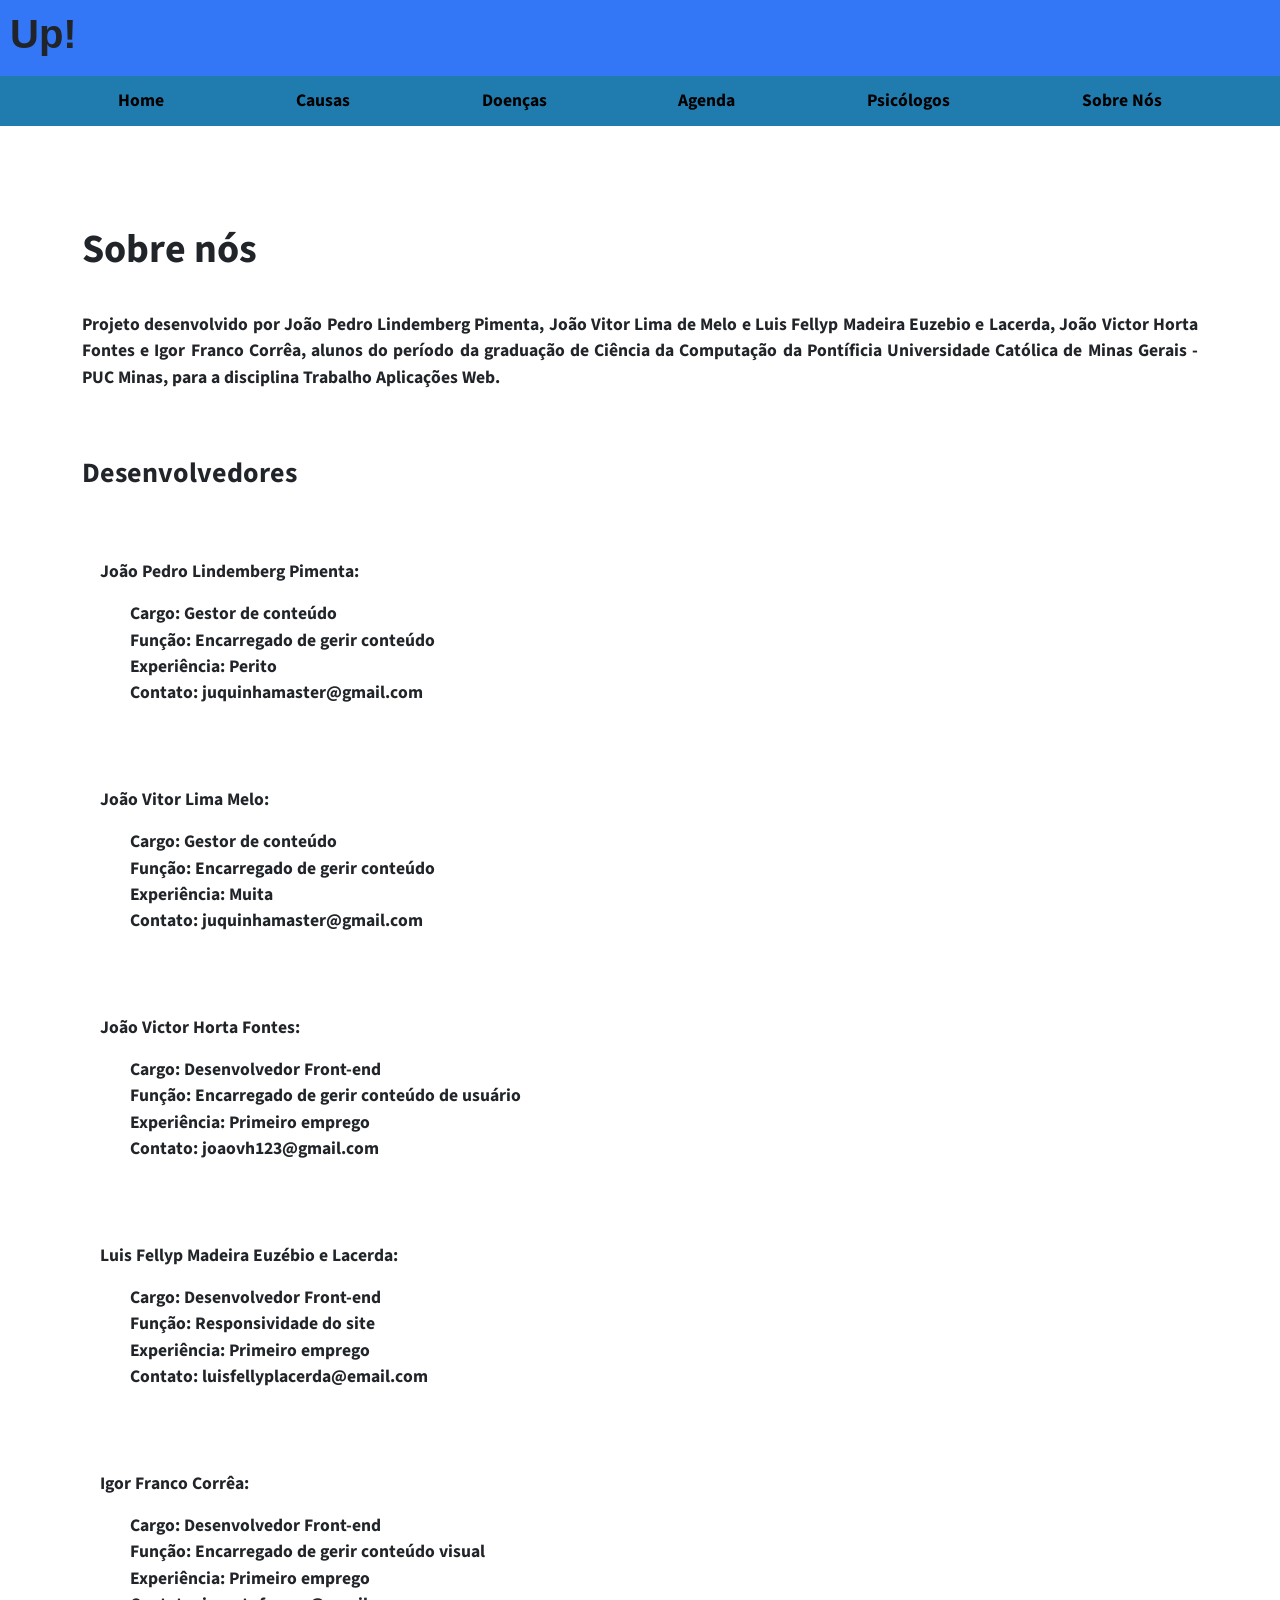
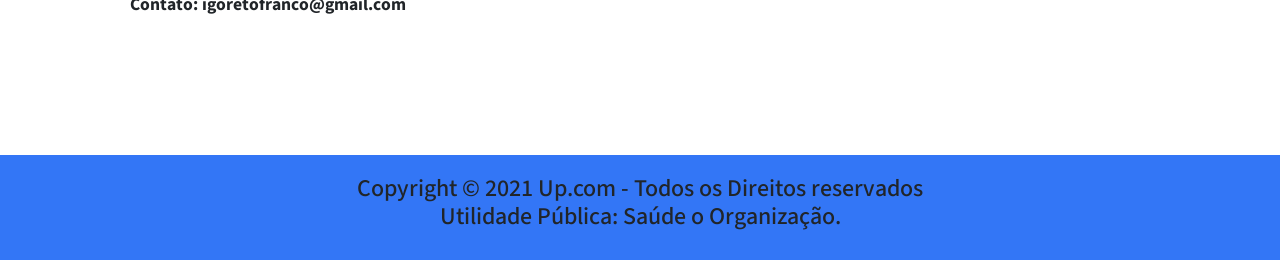
<file: Sprint2-Template/sobre.html>
<!DOCTYPE html>
<html lang="en">

<head>
    <meta charset="UTF-8">
    <meta http-equiv="X-UA-Compatible" content="IE=edge">
    <meta name="viewport" content="width=device-width, initial-scale=1.0">
    <title>UP - Sobre</title>
    <link href="https://cdn.jsdelivr.net/npm/bootstrap@5.1.3/dist/css/bootstrap.min.css" rel="stylesheet"
        integrity="sha384-1BmE4kWBq78iYhFldvKuhfTAU6auU8tT94WrHftjDbrCEXSU1oBoqyl2QvZ6jIW3" crossorigin="anonymous">

    <meta name="viewport" content="width=device-width, initial-scale=1">
    <link rel="stylesheet" href="style.css">
    <link rel="animation" href="animation.js">
    <style>
        @import url('https://fonts.googleapis.com/css2?family=Dongle&family=Poppins&family=Roboto&family=Source+Sans+Pro&display=swap');
    </style>
</head>

<body>
    <header id="header">
        <div id="logo">
            <h1><b>Up!</b></h1>
        </div>
        <nav id="nav">
            <button id="btn-mobile">Menu
                <span id="hamburguer"></span>
            </button>
            <ul id="menu">
                <li><a href="index.php">Home</a></li>
                <li><a href="causas.html">Causas</a></li>
                <li><a href="sintomas.html">Doenças</a></li>
                <li><a href="agenda.html">Agenda</a></li>
                <li><a href="pscologos.html">Psicólogos</a></li>
                <li><a href="sobre.html">Sobre Nós</a></li>
            </ul>
        </nav>

    </header>
    <main class="container main">
        <div class="titulo">
            <h1><b>Sobre nós</b></h1>
        </div>
        <div class="row">
            <div class="col-12">
                <div class="row sobre">
                    <div class="col-12 col-sm-12 col-md-12 col-lg-12 texto-sobre">
                        <p>Projeto desenvolvido por João Pedro Lindemberg Pimenta, João Vitor Lima de Melo e Luis Fellyp
                            Madeira Euzebio e Lacerda, João Victor Horta Fontes e Igor Franco Corrêa, alunos do período da graduação de Ciência da Computação da
                            Pontíficia Universidade Católica de Minas Gerais - PUC Minas, para a disciplina Trabalho
                            Aplicações Web.</p>
                    </div>
                    <div class="row">
                        <div class="col-12 sub-titulo">
                            <h3><b>Desenvolvedores</b></h3>
                        </div>
                    </div>
                    <div class="row dev">
                        <div class="col-12">
                            <ul class="dev1">
                                <p>João Pedro Lindemberg Pimenta:</p>
                                <li class="cargo">Cargo: Gestor de conteúdo</li>
                                <li class="funcao">Função: Encarregado de gerir conteúdo</li>
                                <li class="experiencia">Experiência: Perito</li>
                                <li class="contato">Contato: juquinhamaster@gmail.com</li>
                            </ul>
                            <ul class="dev2">
                                <p>João Vitor Lima Melo:</p>
                                <li class="cargo">Cargo: Gestor de conteúdo</li>
                                <li class="funcao">Função: Encarregado de gerir conteúdo</li>
                                <li class="experiencia">Experiência: Muita</li>
                                <li class="contato">Contato: juquinhamaster@gmail.com</li>
                            </ul>
                            <ul class="dev3">
                                <p>João Victor Horta Fontes:</p>
                                <li class="cargo">Cargo: Desenvolvedor Front-end</li>
                                <li class="funcao">Função: Encarregado de gerir conteúdo de usuário</li>
                                <li class="experiencia">Experiência: Primeiro emprego</li>
                                <li class="contato">Contato: joaovh123@gmail.com</li>
                            </ul>
                            <ul class="dev4">
                                <p>Luis Fellyp Madeira Euzébio e Lacerda:</p>
                                <li class="cargo">Cargo: Desenvolvedor Front-end</li>
                                <li class="funcao">Função: Responsividade do site</li>
                                <li class="experiencia">Experiência: Primeiro emprego</li>
                                <li class="contato">Contato: luisfellyplacerda@email.com</li>
                            </ul>
                            <ul class="dev5">
                                <p>Igor Franco Corrêa:</p>
                                <li class="cargo">Cargo: Desenvolvedor Front-end</li>
                                <li class="funcao">Função: Encarregado de gerir conteúdo visual</li>
                                <li class="experiencia">Experiência: Primeiro emprego</li>
                                <li class="contato">Contato: igoretofranco@gmail.com</li>
                            </ul>
                        </div>
                    </div>
                    <div class="row">
                        <div class="col-12">

                        </div>
                    </div>
                </div>
            </div>
        </div>
    </main>

    <footer class="footer">
        <h4>Copyright © 2021 Up.com - Todos os Direitos reservados <br>
            Utilidade Pública: Saúde o Organização.
        </h4>
    </footer>
    <script src="https://cdn.jsdelivr.net/npm/bootstrap@5.1.3/dist/js/bootstrap.bundle.min.js"
        integrity="sha384-ka7Sk0Gln4gmtz2MlQnikT1wXgYsOg+OMhuP+IlRH9sENBO0LRn5q+8nbTov4+1p"
        crossorigin="anonymous"></script>
    <script type="text/javascript" src="animation.js"></script>
</body>

</html>
</file>
<file: Sprint2-Template/style.css>
*{
    margin: 0;
    padding: 0;
    box-sizing: border-box;
}
body{
    font-family: sans-serif;
    font-family: 'Source Sans Pro', sans-serif;
    font-weight: bolder;
    font-size: 110%;
}
body, ul{
    margin: 0px;
    padding: 0px;
}

#logo{
    background-color: #3376f6;
    padding: 10px;
    font-family: arial, Arial, Helvetica, sans-serif;
}

a {
    color: #000000;
    text-decoration: none;
}

a:hover{
    color: white;
}

#nav {
    background-color: #207caf;
}

#menu{
    align-items: center;
    display: flex;
    list-style: none;
    padding: 15px;
    height: 50px;
    justify-content: space-between;
    
}

#menu a{
    display: block;
    padding: .5rem;
}

#menu {
    padding: 10px 110px 10px 110px;
}

#btn-mobile{
    display: none;
}

@media (max-width: 600px){
    
    #menu{
        display: none;
        background-color: #207caf;
        position: absolute;
        right: 0px;
        left: -110px;
        top: 100px;
        z-index: 1000;
        height: 0px;
        padding-bottom: 360px;
    }
    #nav.active #menu{
        height: calc(100vh-70px);
        display: block; 
    }

    #menu a{
        padding: 1rem 0px;
        margin: 0 1rem;
        border-bottom: 2px solid #00000025;
    }
    
    #btn-mobile{
        display: flex;
        padding: .5rem 1rem;
        font-size: 1rem;
        border: none;
        background: none;
        cursor: pointer;
        gap: .5rem;
    }

    #hamburguer{
        border-top: 2px solid;
        width: 20px;
    }

    #hamburguer::after, #hamburguer::before{
        content: '';
        display: block;
        width: 20px;
        height: 2px;
        margin-top: 5px;
        background: currentColor;
        transition: .3s;
        position: relative;
    }

    #nav.active #hamburguer{
        border-top-color: transparent;

    }

    #nav.active #hamburguer::before{
        transform: rotate(135deg);
    }

    #nav.active #hamburguer::after{
        transform: rotate(-135deg); 
        top: -7px;
    }


}
.main{
    min-height: calc(100vh - 125px - 108px);
    padding-bottom: 56px;
}

.principal, .motivo2, .motivo3{
    display: flex;
    align-items: center;
}

.main img{
    width: 100%;
}

.main h1{
    padding-top: 100px;
    padding-bottom: 30px;
}

.texto{
    padding-top: 10px;
    text-align:justify;
}




.footer{
    background-color: #3376f6;
    padding: 20px;
}

.footer h4{
    text-align: center;
}

.agenda ul{
    padding-top: 30px;
}

.agenda li{
    display: flex;
    flex-direction: row;
    gap: 25px;
    padding-bottom: 30px;
}

.agenda h2{
    font-size: 150%;
}
.agenda h1{
    font-size: 160%;
}

.agenda b{
    font-size: 150%;
    padding-right: 10px;
    color: black;
}

.pscol li{
    list-style: none;
}

.pscol h2{
    font-size: 160%;
}

.pscol ul{
    padding-top: 30px;
}

.pscol li{
    display: flex;
    align-items: baseline;
    gap: 10px;
}

.pscol ul{
    margin-bottom: 150px;
}

.pscol span{
    font-size: 130%;
}

.dev li{
    display: flex;
    align-items: baseline;
    gap: 10px;
}

.dev{
    padding-top: 60px;
    padding-left: 30px;
}
.dev li{
    padding-left: 30px;
}

.dev ul{
    padding-bottom: 80px;
}

.sub-titulo{
    padding-top: 50px;
}

.texto-sobre{
    text-align: justify;
}

.main-sintomas{
    text-align: justify;
    min-height: calc(100vh - 125px - 108px);
    padding-bottom: 56px;
    padding-top: 100px;
}

.nav-sint{
    background-color: #3376f6;
    padding: 10px;
    position:fixed;
    margin-left: 900px;
}

.nav-sint li{
    list-style: none;
    padding-top: 10px;
}
@media(max-width: 600px){
    .main h1{
        padding-top: 10px;
    }
}

@media(max-width: 1366px){
    .nav-sint{
        display: none;
    }
}
</file>
<file: style.css>
*{
    margin: 0;
    padding: 0;
    box-sizing: border-box;
}
body{
    font-family: sans-serif;
    font-family: 'Source Sans Pro', sans-serif;
    font-weight: bolder;
    font-size: 110%;
}
body, ul{
    margin: 0px;
    padding: 0px;
}

#logo{
    background-color: #3376f6;
    padding: 10px;
    font-family: arial, Arial, Helvetica, sans-serif;
}

a {
    color: #000000;
    text-decoration: none;
}

a:hover{
    color: white;
}

#nav {
    background-color: #207caf;
}

#menu{
    align-items: center;
    display: flex;
    list-style: none;
    padding: 15px;
    height: 50px;
    justify-content: space-between;
    
}

#menu a{
    display: block;
    padding: .5rem;
}

#menu {
    padding: 10px 110px 10px 110px;
}

#btn-mobile{
    display: none;
}

@media (max-width: 600px){
    
    #menu{
        display: none;
        background-color: #207caf;
        position: absolute;
        right: 0px;
        left: -110px;
        top: 100px;
        z-index: 1000;
        height: 0px;
        padding-bottom: 360px;
    }
    #nav.active #menu{
        height: calc(100vh-70px);
        display: block; 
    }

    #menu a{
        padding: 1rem 0px;
        margin: 0 1rem;
        border-bottom: 2px solid #00000025;
    }
    
    #btn-mobile{
        display: flex;
        padding: .5rem 1rem;
        font-size: 1rem;
        border: none;
        background: none;
        cursor: pointer;
        gap: .5rem;
    }

    #hamburguer{
        border-top: 2px solid;
        width: 20px;
    }

    #hamburguer::after, #hamburguer::before{
        content: '';
        display: block;
        width: 20px;
        height: 2px;
        margin-top: 5px;
        background: currentColor;
        transition: .3s;
        position: relative;
    }

    #nav.active #hamburguer{
        border-top-color: transparent;

    }

    #nav.active #hamburguer::before{
        transform: rotate(135deg);
    }

    #nav.active #hamburguer::after{
        transform: rotate(-135deg); 
        top: -7px;
    }


}
.main{
    min-height: calc(100vh - 125px - 108px);
    padding-bottom: 56px;
}

.principal, .motivo2, .motivo3{
    display: flex;
    align-items: center;
}

.main img{
    width: 100%;
}

.main h1{
    padding-top: 100px;
    padding-bottom: 30px;
}

.texto{
    padding-top: 10px;
    text-align:justify;
}




.footer{
    background-color: #3376f6;
    padding: 20px;
}

.footer h4{
    text-align: center;
}

.agenda ul{
    padding-top: 30px;
}

.agenda li{
    display: flex;
    flex-direction: row;
    gap: 25px;
    padding-bottom: 30px;
}

.agenda h2{
    font-size: 150%;
}
.agenda h1{
    font-size: 160%;
}

.agenda b{
    font-size: 150%;
    padding-right: 10px;
    color: black;
}

.pscol li{
    list-style: none;
}

.pscol h2{
    font-size: 160%;
}

.pscol ul{
    padding-top: 30px;
}

.pscol li{
    display: flex;
    align-items: baseline;
    gap: 10px;
}

.pscol ul{
    margin-bottom: 150px;
}

.pscol span{
    font-size: 130%;
}

.dev li{
    display: flex;
    align-items: baseline;
    gap: 10px;
}

.dev{
    padding-top: 60px;
    padding-left: 30px;
}
.dev li{
    padding-left: 30px;
}

.dev ul{
    padding-bottom: 80px;
}

.sub-titulo{
    padding-top: 50px;
}

.texto-sobre{
    text-align: justify;
}

.main-sintomas{
    text-align: justify;
    min-height: calc(100vh - 125px - 108px);
    padding-bottom: 56px;
    padding-top: 100px;
}

.nav-sint{
    background-color: #3376f6;
    padding: 10px;
    position:fixed;
    margin-left: 900px;
}

.nav-sint li{
    list-style: none;
    padding-top: 10px;
}
@media(max-width: 600px){
    .main h1{
        padding-top: 10px;
    }
}

@media(max-width: 1366px){
    .nav-sint{
        display: none;
    }
}
</file>
